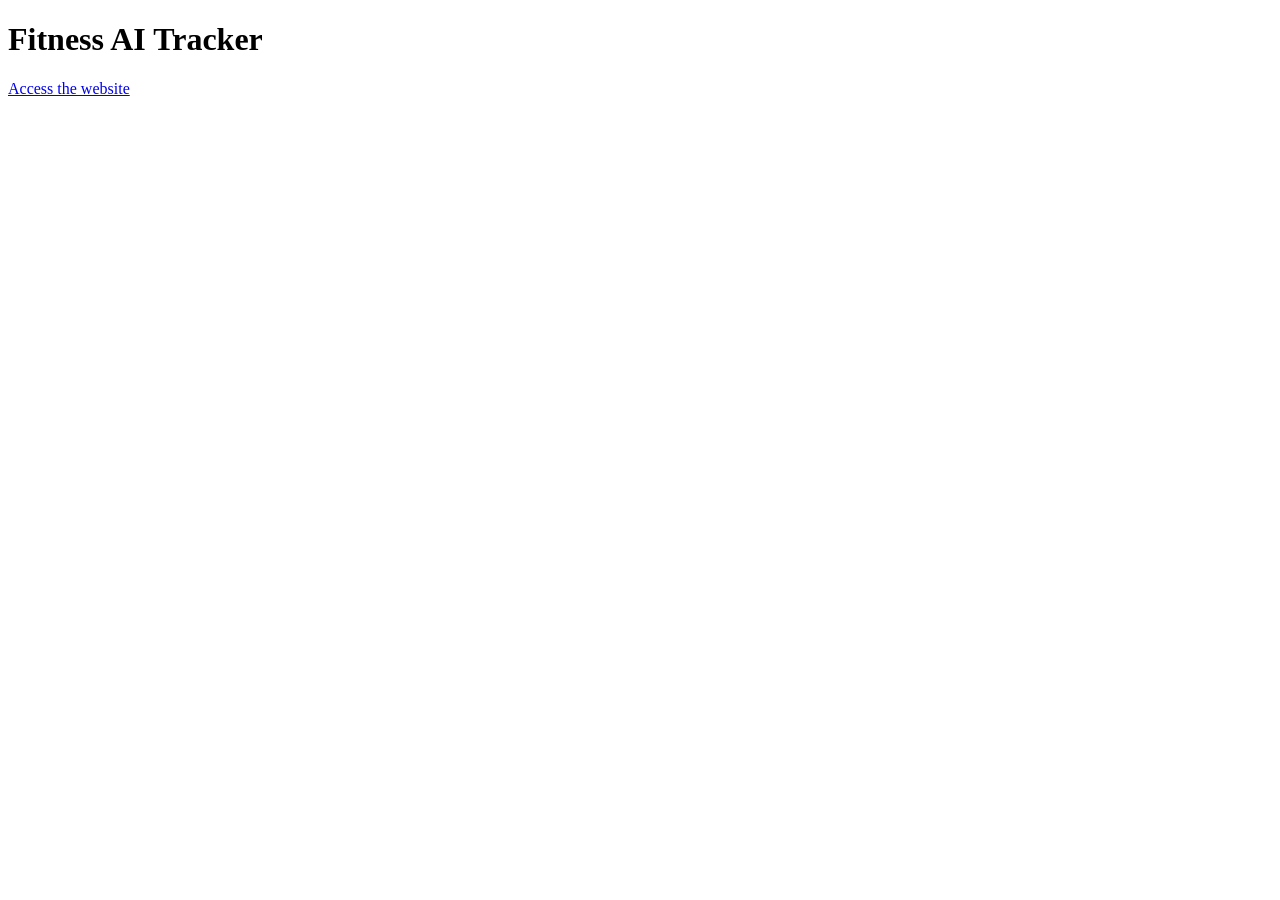
<file: index.html>
<!DOCTYPE html>
<html lang="en">
  <head>
    <meta charset="UTF-8" />
    <meta name="viewport" content="width=device-width, initial-scale=1.0" />
    <title>Fitness AI Tracker</title>
  </head>
  <body>
    <main>
      <h1>Fitness AI Tracker</h1>
      <p>
        <a href="microproject2/frontend/index.html">Access the website</a>
      </p>
    </main>
  </body>
</html>
</file>
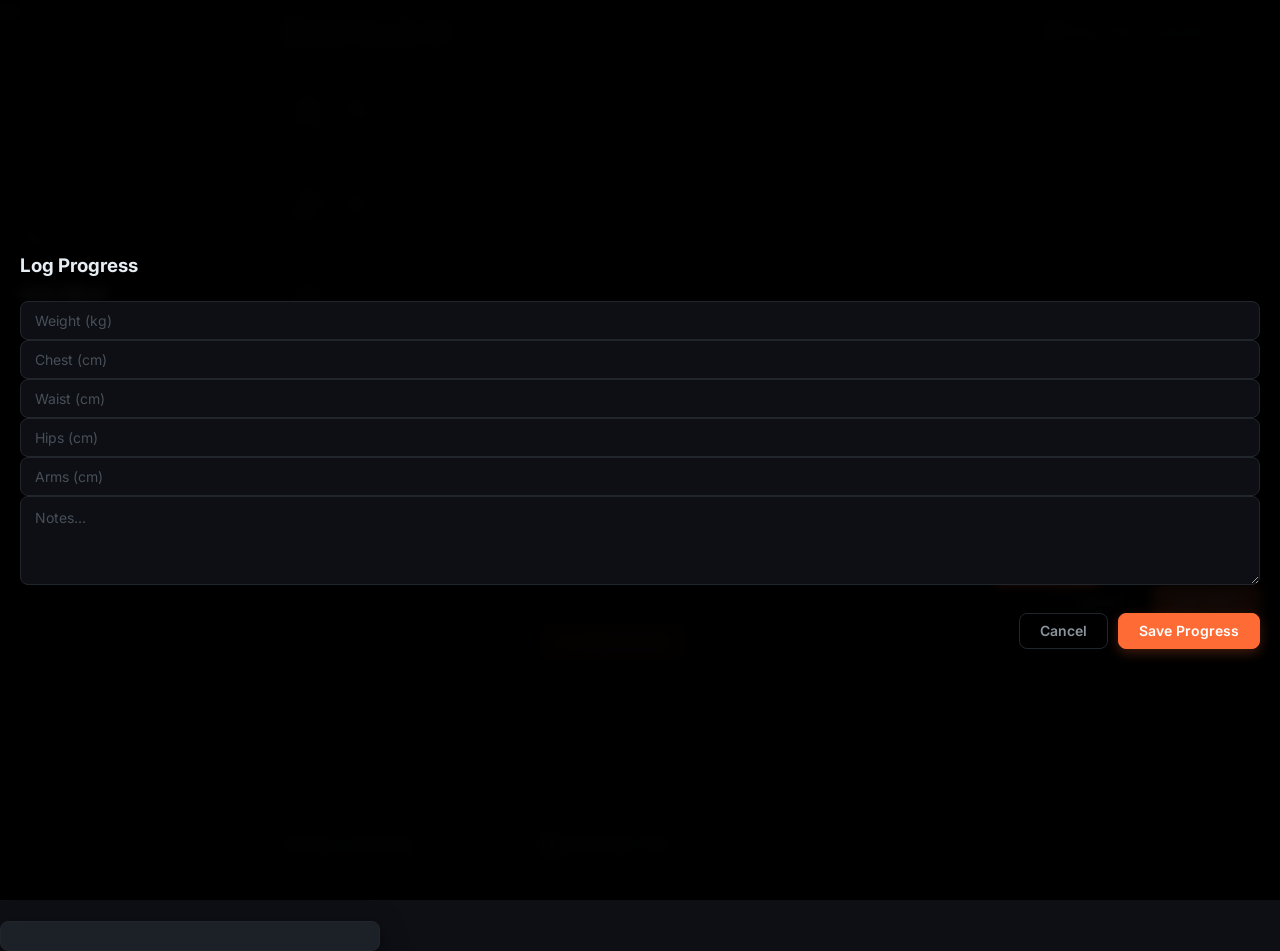
<file: microproject2/frontend/index.html>
<!DOCTYPE html>
<html lang="en">
<head>
  <meta charset="UTF-8" />
  <meta name="viewport" content="width=device-width, initial-scale=1.0"/>
  <title>Fitness AI Tracker</title>
  <link rel="stylesheet" href="css/style.css"/>
  <link rel="stylesheet" href="https://cdnjs.cloudflare.com/ajax/libs/font-awesome/6.5.0/css/all.min.css"/>
  <link href="https://fonts.googleapis.com/css2?family=Inter:wght@300;400;500;600;700;800&display=swap" rel="stylesheet"/>
</head>
<body>

  <!-- Animated Background -->
  <div class="bg-animation">
    <div class="particle" id="p1"></div>
    <div class="particle" id="p2"></div>
    <div class="particle" id="p3"></div>
    <div class="particle" id="p4"></div>
    <div class="particle" id="p5"></div>
  </div>

  <!-- Sidebar Navigation -->
  <nav class="sidebar" id="sidebar">
    <div class="sidebar-header">
      <div class="logo">
        <i class="fas fa-dumbbell logo-icon"></i>
        <span class="logo-text">Fitness <span class="accent">AI</span></span>
      </div>
      <button class="sidebar-toggle" id="sidebarToggle">
        <i class="fas fa-bars"></i>
      </button>
    </div>
    <ul class="nav-links">
      <li class="nav-item active" data-page="dashboard">
        <i class="fas fa-th-large"></i><span>Dashboard</span>
      </li>
      <li class="nav-item" data-page="calories">
        <i class="fas fa-fire"></i><span>Calories</span>
      </li>
      <li class="nav-item" data-page="gps">
        <i class="fas fa-map-marker-alt"></i><span>GPS Tracker</span>
      </li>
      <li class="nav-item" data-page="habits">
        <i class="fas fa-check-circle"></i><span>Daily Habits</span>
      </li>
      <li class="nav-item" data-page="growth">
        <i class="fas fa-chart-line"></i><span>Growth</span>
      </li>
      <li class="nav-item" data-page="diet">
        <i class="fas fa-apple-alt"></i><span>Diet Plans</span>
      </li>
      <li class="nav-item" data-page="band">
        <i class="fas fa-bluetooth"></i><span>Connect Band</span>
      </li>
      <li class="nav-item" data-page="ai">
        <i class="fas fa-robot"></i><span>AI Assistant</span>
      </li>
    </ul>
    <div class="sidebar-footer">
      <div class="user-profile">
        <div class="avatar">A</div>
        <div class="user-info">
          <span class="user-name">Alex Fitness</span>
          <span class="user-level">Pro Member</span>
        </div>
      </div>
    </div>
  </nav>

  <!-- Main Content -->
  <main class="main-content" id="mainContent">

    <!-- Top Bar -->
    <header class="topbar">
      <div class="topbar-left">
        <h1 class="page-title" id="pageTitle">Dashboard</h1>
        <span class="date-display" id="dateDisplay"></span>
      </div>
      <div class="topbar-right">
        <div class="band-status" id="bandStatus">
          <i class="fas fa-bluetooth"></i>
          <span>Band Disconnected</span>
          <div class="status-dot disconnected"></div>
        </div>
        <button class="notif-btn"><i class="fas fa-bell"></i><span class="badge">3</span></button>
      </div>
    </header>

    <!-- ===== DASHBOARD PAGE ===== -->
    <section class="page active" id="page-dashboard">
      <div class="stats-grid">
        <div class="stat-card pulse-card" data-color="orange">
          <div class="stat-icon"><i class="fas fa-fire"></i></div>
          <div class="stat-info">
            <span class="stat-value" id="calBurned">0</span>
            <span class="stat-label">Calories Burned</span>
          </div>
          <div class="stat-progress">
            <div class="progress-ring">
              <svg viewBox="0 0 36 36">
                <path class="ring-bg" d="M18 2.0845 a 15.9155 15.9155 0 0 1 0 31.831 a 15.9155 15.9155 0 0 1 0 -31.831"/>
                <path class="ring-fill orange" id="calRing" stroke-dasharray="0, 100" d="M18 2.0845 a 15.9155 15.9155 0 0 1 0 31.831 a 15.9155 15.9155 0 0 1 0 -31.831"/>
              </svg>
            </div>
          </div>
        </div>
        <div class="stat-card" data-color="blue">
          <div class="stat-icon"><i class="fas fa-shoe-prints"></i></div>
          <div class="stat-info">
            <span class="stat-value" id="stepCount">0</span>
            <span class="stat-label">Steps Today</span>
          </div>
          <div class="stat-progress">
            <div class="progress-ring">
              <svg viewBox="0 0 36 36">
                <path class="ring-bg" d="M18 2.0845 a 15.9155 15.9155 0 0 1 0 31.831 a 15.9155 15.9155 0 0 1 0 -31.831"/>
                <path class="ring-fill blue" id="stepRing" stroke-dasharray="0, 100" d="M18 2.0845 a 15.9155 15.9155 0 0 1 0 31.831 a 15.9155 15.9155 0 0 1 0 -31.831"/>
              </svg>
            </div>
          </div>
        </div>
        <div class="stat-card" data-color="green">
          <div class="stat-icon"><i class="fas fa-heartbeat"></i></div>
          <div class="stat-info">
            <span class="stat-value" id="heartRate">--</span>
            <span class="stat-label">Heart Rate (BPM)</span>
          </div>
          <div class="stat-progress">
            <div class="progress-ring">
              <svg viewBox="0 0 36 36">
                <path class="ring-bg" d="M18 2.0845 a 15.9155 15.9155 0 0 1 0 31.831 a 15.9155 15.9155 0 0 1 0 -31.831"/>
                <path class="ring-fill green" id="hrRing" stroke-dasharray="0, 100" d="M18 2.0845 a 15.9155 15.9155 0 0 1 0 31.831 a 15.9155 15.9155 0 0 1 0 -31.831"/>
              </svg>
            </div>
          </div>
        </div>
        <div class="stat-card" data-color="purple">
          <div class="stat-icon"><i class="fas fa-tint"></i></div>
          <div class="stat-info">
            <span class="stat-value" id="waterIntake">0</span>
            <span class="stat-label">Water (ml)</span>
          </div>
          <div class="stat-progress">
            <div class="progress-ring">
              <svg viewBox="0 0 36 36">
                <path class="ring-bg" d="M18 2.0845 a 15.9155 15.9155 0 0 1 0 31.831 a 15.9155 15.9155 0 0 1 0 -31.831"/>
                <path class="ring-fill purple" id="waterRing" stroke-dasharray="0, 100" d="M18 2.0845 a 15.9155 15.9155 0 0 1 0 31.831 a 15.9155 15.9155 0 0 1 0 -31.831"/>
              </svg>
            </div>
          </div>
        </div>
      </div>

      <div class="dashboard-grid">
        <div class="card activity-chart-card">
          <div class="card-header">
            <h3>Weekly Activity</h3>
            <div class="chart-legend">
              <span class="legend-dot orange"></span><span>Calories</span>
              <span class="legend-dot blue"></span><span>Steps</span>
            </div>
          </div>
          <canvas id="activityChart" width="600" height="200"></canvas>
        </div>
        <div class="card quick-log-card">
          <div class="card-header"><h3>Quick Log</h3></div>
          <div class="quick-log-form">
            <input type="text" class="input-field" id="quickActivity" placeholder="Activity (e.g. Running)"/>
            <input type="number" class="input-field" id="quickDuration" placeholder="Duration (min)"/>
            <input type="number" class="input-field" id="quickCalories" placeholder="Calories"/>
            <button class="btn btn-primary" onclick="quickLog()"><i class="fas fa-plus"></i> Log Activity</button>
          </div>
          <div class="recent-logs" id="recentLogs"></div>
        </div>
      </div>

      <div class="dashboard-grid">
        <div class="card today-habits-card">
          <div class="card-header"><h3>Today's Habits</h3></div>
          <div class="habits-mini" id="habitsMini"></div>
        </div>
        <div class="card ai-tip-card">
          <div class="card-header">
            <h3><i class="fas fa-robot"></i> AI Daily Tip</h3>
          </div>
          <div class="ai-tip-content" id="aiTipContent">
            <div class="ai-typing">
              <span></span><span></span><span></span>
            </div>
          </div>
        </div>
      </div>
    </section>

    <!-- ===== CALORIES PAGE ===== -->
    <section class="page" id="page-calories">
      <div class="page-header-row">
        <h2>Calorie Tracker</h2>
        <button class="btn btn-primary" onclick="openModal('addMealModal')"><i class="fas fa-plus"></i> Add Meal</button>
      </div>
      <div class="calories-overview">
        <div class="cal-circle-wrap">
          <div class="cal-circle">
            <svg viewBox="0 0 120 120">
              <circle cx="60" cy="60" r="50" class="cal-circle-bg"/>
              <circle cx="60" cy="60" r="50" class="cal-circle-fill" id="calCircleFill" stroke-dasharray="0 314"/>
            </svg>
            <div class="cal-circle-text">
              <span id="calConsumed">0</span>
              <small>/ 2000 kcal</small>
            </div>
          </div>
          <div class="macro-bars">
            <div class="macro-bar">
              <span>Protein</span>
              <div class="bar-track"><div class="bar-fill protein" id="proteinBar" style="width:0%"></div></div>
              <span id="proteinVal">0g</span>
            </div>
            <div class="macro-bar">
              <span>Carbs</span>
              <div class="bar-track"><div class="bar-fill carbs" id="carbsBar" style="width:0%"></div></div>
              <span id="carbsVal">0g</span>
            </div>
            <div class="macro-bar">
              <span>Fat</span>
              <div class="bar-track"><div class="bar-fill fat" id="fatBar" style="width:0%"></div></div>
              <span id="fatVal">0g</span>
            </div>
          </div>
        </div>
      </div>
      <div class="meal-list" id="mealList">
        <div class="empty-state"><i class="fas fa-utensils"></i><p>No meals logged yet. Add your first meal!</p></div>
      </div>
    </section>

    <!-- ===== GPS PAGE ===== -->
    <section class="page" id="page-gps">
      <div class="page-header-row">
        <h2>GPS Location Tracker</h2>
        <button class="btn btn-primary" id="startGpsBtn" onclick="startGPS()"><i class="fas fa-play"></i> Start Tracking</button>
      </div>
      <div class="gps-grid">
        <div class="card map-card">
          <div id="mapContainer" class="map-container">
            <div class="map-placeholder" id="mapPlaceholder">
              <i class="fas fa-map-marked-alt"></i>
              <p>Click "Start Tracking" to enable GPS</p>
            </div>
            <canvas id="mapCanvas" style="display:none;width:100%;height:100%;"></canvas>
          </div>
        </div>
        <div class="card gps-stats-card">
          <h3>Session Stats</h3>
          <div class="gps-stat-row"><i class="fas fa-route"></i><span>Distance</span><strong id="gpsDistance">0.00 km</strong></div>
          <div class="gps-stat-row"><i class="fas fa-clock"></i><span>Duration</span><strong id="gpsDuration">00:00</strong></div>
          <div class="gps-stat-row"><i class="fas fa-tachometer-alt"></i><span>Avg Speed</span><strong id="gpsSpeed">0.0 km/h</strong></div>
          <div class="gps-stat-row"><i class="fas fa-map-pin"></i><span>Latitude</span><strong id="gpsLat">--</strong></div>
          <div class="gps-stat-row"><i class="fas fa-map-pin"></i><span>Longitude</span><strong id="gpsLng">--</strong></div>
          <div class="gps-stat-row"><i class="fas fa-fire"></i><span>Cal Burned</span><strong id="gpsCal">0</strong></div>
          <div class="route-history">
            <h4>Route History</h4>
            <div id="routeHistory"></div>
          </div>
        </div>
      </div>
    </section>

    <!-- ===== HABITS PAGE ===== -->
    <section class="page" id="page-habits">
      <div class="page-header-row">
        <h2>Daily Habits</h2>
        <button class="btn btn-primary" onclick="openModal('addHabitModal')"><i class="fas fa-plus"></i> Add Habit</button>
      </div>
      <div class="habits-grid" id="habitsGrid"></div>
      <div class="streak-section">
        <h3>Habit Streaks</h3>
        <div class="streak-grid" id="streakGrid"></div>
      </div>
    </section>

    <!-- ===== GROWTH PAGE ===== -->
    <section class="page" id="page-growth">
      <div class="page-header-row">
        <h2>Daily Growth Tracker</h2>
        <button class="btn btn-primary" onclick="openModal('addGrowthModal')"><i class="fas fa-plus"></i> Log Progress</button>
      </div>
      <div class="growth-charts">
        <div class="card">
          <div class="card-header"><h3>Weight Progress</h3></div>
          <canvas id="weightChart" height="200"></canvas>
        </div>
        <div class="card">
          <div class="card-header"><h3>Body Measurements</h3></div>
          <canvas id="measureChart" height="200"></canvas>
        </div>
      </div>
      <div class="card growth-log-card">
        <div class="card-header"><h3>Progress Log</h3></div>
        <div class="growth-log-table" id="growthLogTable"></div>
      </div>
    </section>

    <!-- ===== DIET PLANS PAGE ===== -->
    <section class="page" id="page-diet">
      <div class="page-header-row">
        <h2>AI Diet Plans</h2>
        <div class="diet-filter">
          <button class="filter-btn active" onclick="filterDiet('all', this)">All</button>
          <button class="filter-btn" onclick="filterDiet('weight-loss', this)">Weight Loss</button>
          <button class="filter-btn" onclick="filterDiet('muscle-gain', this)">Muscle Gain</button>
          <button class="filter-btn" onclick="filterDiet('maintenance', this)">Maintenance</button>
        </div>
      </div>
      <div class="diet-grid" id="dietGrid"></div>
    </section>

    <!-- ===== BAND PAGE ===== -->
    <section class="page" id="page-band">
      <div class="page-header-row"><h2>Connect Fitness Band</h2></div>
      <div class="band-grid">
        <div class="card band-connect-card">
          <div class="band-visual" id="bandVisual">
            <div class="band-ring" id="bandRing">
              <i class="fas fa-watch"></i>
            </div>
            <p id="bandConnectText">Searching for devices...</p>
          </div>
          <button class="btn btn-primary btn-large" id="connectBandBtn" onclick="connectBand()">
            <i class="fas fa-bluetooth"></i> Connect Band
          </button>
          <div class="band-devices" id="bandDevices"></div>
        </div>
        <div class="card band-data-card">
          <h3>Live Band Data</h3>
          <div class="live-data" id="liveData">
            <div class="live-metric"><i class="fas fa-heartbeat red"></i><span>Heart Rate</span><strong id="liveHR">--</strong></div>
            <div class="live-metric"><i class="fas fa-shoe-prints blue"></i><span>Steps</span><strong id="liveSteps">--</strong></div>
            <div class="live-metric"><i class="fas fa-fire orange"></i><span>Calories</span><strong id="liveCal">--</strong></div>
            <div class="live-metric"><i class="fas fa-moon purple"></i><span>Sleep</span><strong id="liveSleep">--</strong></div>
            <div class="live-metric"><i class="fas fa-tint blue"></i><span>SpO2</span><strong id="liveSpo2">--</strong></div>
            <div class="live-metric"><i class="fas fa-thermometer-half orange"></i><span>Skin Temp</span><strong id="liveTemp">--</strong></div>
          </div>
          <div class="band-chart-wrap">
            <canvas id="bandChart" height="150"></canvas>
          </div>
        </div>
      </div>
    </section>

    <!-- ===== AI ASSISTANT PAGE ===== -->
    <section class="page" id="page-ai">
      <div class="page-header-row"><h2>AI Fitness Assistant</h2></div>
      <div class="ai-grid">
        <div class="card ai-chat-card">
          <div class="ai-chat-messages" id="aiMessages">
            <div class="ai-message bot">
              <div class="bot-avatar"><i class="fas fa-robot"></i></div>
              <div class="message-bubble">
                Hi! I'm your AI Fitness Assistant. Ask me anything about diet plans, workouts, nutrition, or your fitness goals!
              </div>
            </div>
          </div>
          <div class="ai-chat-input">
            <div class="ai-suggestions" id="aiSuggestions">
              <button onclick="askAI('Suggest a diet plan for weight loss')">Diet for weight loss</button>
              <button onclick="askAI('Best exercises for abs')">Best ab exercises</button>
              <button onclick="askAI('How much protein do I need daily?')">Daily protein needs</button>
              <button onclick="askAI('7-day meal plan for muscle gain')">Muscle gain meal plan</button>
            </div>
            <div class="chat-input-row">
              <input type="text" id="aiInput" class="input-field" placeholder="Ask your AI fitness coach..." onkeydown="if(event.key==='Enter') sendAI()"/>
              <button class="btn btn-primary" onclick="sendAI()"><i class="fas fa-paper-plane"></i></button>
            </div>
          </div>
        </div>
        <div class="card ai-search-card">
          <h3><i class="fas fa-search"></i> AI Search Engine</h3>
          <div class="ai-search-bar">
            <input type="text" id="aiSearchInput" class="input-field" placeholder="Search diet plans, exercises, nutrition..."/>
            <button class="btn btn-primary" onclick="aiSearch()"><i class="fas fa-search"></i></button>
          </div>
          <div class="search-results" id="searchResults"></div>
        </div>
      </div>
    </section>

  </main>

  <!-- ===== MODALS ===== -->
  <div class="modal-overlay" id="addMealModal">
    <div class="modal">
      <div class="modal-header"><h3>Add Meal</h3><button onclick="closeModal('addMealModal')"><i class="fas fa-times"></i></button></div>
      <div class="modal-body">
        <input type="text" class="input-field" id="mealName" placeholder="Meal name"/>
        <input type="number" class="input-field" id="mealCal" placeholder="Calories (kcal)"/>
        <input type="number" class="input-field" id="mealProtein" placeholder="Protein (g)"/>
        <input type="number" class="input-field" id="mealCarbs" placeholder="Carbs (g)"/>
        <input type="number" class="input-field" id="mealFat" placeholder="Fat (g)"/>
        <select class="input-field" id="mealType">
          <option value="breakfast">Breakfast</option>
          <option value="lunch">Lunch</option>
          <option value="dinner">Dinner</option>
          <option value="snack">Snack</option>
        </select>
      </div>
      <div class="modal-footer">
        <button class="btn btn-secondary" onclick="closeModal('addMealModal')">Cancel</button>
        <button class="btn btn-primary" onclick="addMeal()">Add Meal</button>
      </div>
    </div>
  </div>

  <div class="modal-overlay" id="addHabitModal">
    <div class="modal">
      <div class="modal-header"><h3>Add Habit</h3><button onclick="closeModal('addHabitModal')"><i class="fas fa-times"></i></button></div>
      <div class="modal-body">
        <input type="text" class="input-field" id="habitName" placeholder="Habit name (e.g. Morning Run)"/>
        <select class="input-field" id="habitIcon">
          <option value="fas fa-running">🏃 Running</option>
          <option value="fas fa-tint">💧 Hydration</option>
          <option value="fas fa-bed">😴 Sleep</option>
          <option value="fas fa-apple-alt">🍎 Healthy Eating</option>
          <option value="fas fa-dumbbell">💪 Workout</option>
          <option value="fas fa-book">📖 Reading</option>
          <option value="fas fa-medkit">💊 Medication</option>
        </select>
        <input type="number" class="input-field" id="habitGoal" placeholder="Daily goal (e.g. 30 for 30 min)"/>
        <input type="text" class="input-field" id="habitUnit" placeholder="Unit (e.g. min, glasses, pages)"/>
      </div>
      <div class="modal-footer">
        <button class="btn btn-secondary" onclick="closeModal('addHabitModal')">Cancel</button>
        <button class="btn btn-primary" onclick="addHabit()">Add Habit</button>
      </div>
    </div>
  </div>

  <div class="modal-overlay" id="addGrowthModal">
    <div class="modal">
      <div class="modal-header"><h3>Log Progress</h3><button onclick="closeModal('addGrowthModal')"><i class="fas fa-times"></i></button></div>
      <div class="modal-body">
        <input type="number" class="input-field" id="growthWeight" placeholder="Weight (kg)" step="0.1"/>
        <input type="number" class="input-field" id="growthChest" placeholder="Chest (cm)"/>
        <input type="number" class="input-field" id="growthWaist" placeholder="Waist (cm)"/>
        <input type="number" class="input-field" id="growthHips" placeholder="Hips (cm)"/>
        <input type="number" class="input-field" id="growthArms" placeholder="Arms (cm)"/>
        <textarea class="input-field" id="growthNotes" placeholder="Notes..." rows="3"></textarea>
      </div>
      <div class="modal-footer">
        <button class="btn btn-secondary" onclick="closeModal('addGrowthModal')">Cancel</button>
        <button class="btn btn-primary" onclick="addGrowthLog()">Save Progress</button>
      </div>
    </div>
  </div>

  <!-- Toast Notification -->
  <div class="toast" id="toast"></div>

  <script src="js/app.js"></script>
</body>
</html>
</file>
<file: microproject2/frontend/css/style.css>
/* ============================================================
   FITNESS AI TRACKER - Main Stylesheet
   ============================================================ */

/* Google Fonts */
@import url("https://fonts.googleapis.com/css2?family=Inter:wght@300;400;500;600;700;800&display=swap");

/* ============================================================
   CSS VARIABLES
   ============================================================ */
:root {
  /* Background Colors */
  --bg-primary:   #0d0f14;
  --bg-card:      #161b22;
  --bg-sidebar:   #0d1117;
  --bg-elevated:  #1c2128;
  --bg-input:     #0d0f14;

  /* Accent Colors */
  --accent-orange: #ff6b35;
  --accent-blue:   #4fc3f7;
  --accent-green:  #66bb6a;
  --accent-purple: #ab47bc;
  --accent-red:    #ef5350;
  --accent-yellow: #ffd54f;

  /* Text Colors */
  --text-primary:   #e6edf3;
  --text-secondary: #8b949e;
  --text-muted:     #484f58;

  /* Border & Shadow */
  --border-color:  #21262d;
  --border-hover:  #30363d;
  --shadow:        rgba(0, 0, 0, 0.4);
  --shadow-lg:     rgba(0, 0, 0, 0.6);
  --glow-orange:   rgba(255, 107, 53, 0.15);
  --glow-blue:     rgba(79, 195, 247, 0.15);
  --glow-green:    rgba(102, 187, 106, 0.15);
  --glow-purple:   rgba(171, 71, 188, 0.15);

  /* Dimensions */
  --sidebar-width:           260px;
  --sidebar-collapsed-width: 70px;
  --topbar-height:           64px;
  --border-radius:           12px;
  --border-radius-sm:        8px;
  --border-radius-lg:        16px;
  --border-radius-xl:        24px;

  /* Transitions */
  --transition:      all 0.3s ease;
  --transition-fast: all 0.15s ease;
  --transition-slow: all 0.5s ease;
}

/* ============================================================
   RESET & BASE STYLES
   ============================================================ */
*, *::before, *::after {
  box-sizing: border-box;
  margin: 0;
  padding: 0;
}

html {
  font-size: 16px;
  scroll-behavior: smooth;
}

body {
  font-family: "Inter", -apple-system, BlinkMacSystemFont, sans-serif;
  background-color: var(--bg-primary);
  color: var(--text-primary);
  line-height: 1.6;
  overflow-x: hidden;
  min-height: 100vh;
}

a {
  color: inherit;
  text-decoration: none;
}

ul, ol {
  list-style: none;
}

img {
  max-width: 100%;
  display: block;
}

button {
  cursor: pointer;
  border: none;
  background: none;
  font-family: inherit;
}

input, textarea, select {
  font-family: inherit;
}

/* ============================================================
   SCROLLBAR STYLES
   ============================================================ */
::-webkit-scrollbar {
  width: 6px;
  height: 6px;
}

::-webkit-scrollbar-track {
  background: var(--bg-primary);
}

::-webkit-scrollbar-thumb {
  background: var(--border-hover);
  border-radius: 3px;
}

::-webkit-scrollbar-thumb:hover {
  background: var(--text-muted);
}

/* ============================================================
   ANIMATED BACKGROUND PARTICLES
   ============================================================ */
.particles-bg {
  position: fixed;
  top: 0;
  left: 0;
  width: 100%;
  height: 100%;
  pointer-events: none;
  z-index: 0;
  overflow: hidden;
}

.particle {
  position: absolute;
  border-radius: 50%;
  opacity: 0.08;
  animation: particleFloat linear infinite;
}

.particle:nth-child(1)  { width: 4px;  height: 4px;  background: var(--accent-orange); left: 10%;  animation-duration: 18s; animation-delay: 0s;   }
.particle:nth-child(2)  { width: 6px;  height: 6px;  background: var(--accent-blue);   left: 20%;  animation-duration: 22s; animation-delay: 2s;   }
.particle:nth-child(3)  { width: 3px;  height: 3px;  background: var(--accent-green);  left: 35%;  animation-duration: 16s; animation-delay: 4s;   }
.particle:nth-child(4)  { width: 5px;  height: 5px;  background: var(--accent-purple); left: 50%;  animation-duration: 20s; animation-delay: 1s;   }
.particle:nth-child(5)  { width: 4px;  height: 4px;  background: var(--accent-orange); left: 65%;  animation-duration: 24s; animation-delay: 3s;   }
.particle:nth-child(6)  { width: 7px;  height: 7px;  background: var(--accent-blue);   left: 75%;  animation-duration: 19s; animation-delay: 5s;   }
.particle:nth-child(7)  { width: 3px;  height: 3px;  background: var(--accent-green);  left: 85%;  animation-duration: 21s; animation-delay: 0.5s; }
.particle:nth-child(8)  { width: 5px;  height: 5px;  background: var(--accent-purple); left: 90%;  animation-duration: 17s; animation-delay: 2.5s; }
.particle:nth-child(9)  { width: 4px;  height: 4px;  background: var(--accent-orange); left: 5%;   animation-duration: 23s; animation-delay: 1.5s; }
.particle:nth-child(10) { width: 6px;  height: 6px;  background: var(--accent-blue);   left: 45%;  animation-duration: 15s; animation-delay: 3.5s; }
.particle:nth-child(11) { width: 3px;  height: 3px;  background: var(--accent-green);  left: 55%;  animation-duration: 25s; animation-delay: 6s;   }
.particle:nth-child(12) { width: 5px;  height: 5px;  background: var(--accent-purple); left: 30%;  animation-duration: 18s; animation-delay: 4.5s; }

/* ============================================================
   APP LAYOUT
   ============================================================ */
.app-container {
  display: flex;
  min-height: 100vh;
  position: relative;
  z-index: 1;
}

/* ============================================================
   SIDEBAR
   ============================================================ */
.sidebar {
  width: var(--sidebar-width);
  min-height: 100vh;
  background: var(--bg-sidebar);
  border-right: 1px solid var(--border-color);
  display: flex;
  flex-direction: column;
  position: fixed;
  top: 0;
  left: 0;
  z-index: 100;
  transition: width 0.3s ease;
  overflow: hidden;
}

.sidebar.collapsed {
  width: var(--sidebar-collapsed-width);
}

.sidebar-logo {
  display: flex;
  align-items: center;
  gap: 12px;
  padding: 20px 18px;
  border-bottom: 1px solid var(--border-color);
  min-height: var(--topbar-height);
}

.sidebar-logo .logo-icon {
  width: 36px;
  height: 36px;
  background: linear-gradient(135deg, var(--accent-orange), #ff8c42);
  border-radius: 10px;
  display: flex;
  align-items: center;
  justify-content: center;
  font-size: 18px;
  flex-shrink: 0;
  box-shadow: 0 4px 12px rgba(255, 107, 53, 0.3);
}

.sidebar-logo .logo-text {
  font-size: 15px;
  font-weight: 700;
  color: var(--text-primary);
  white-space: nowrap;
  overflow: hidden;
  transition: opacity 0.3s ease;
}

.sidebar-logo .logo-sub {
  font-size: 10px;
  color: var(--accent-orange);
  font-weight: 500;
  letter-spacing: 0.5px;
  text-transform: uppercase;
}

.sidebar.collapsed .logo-text,
.sidebar.collapsed .logo-sub {
  opacity: 0;
  width: 0;
}

.sidebar-nav {
  flex: 1;
  padding: 12px 0;
  overflow-y: auto;
  overflow-x: hidden;
}

.nav-section-label {
  font-size: 10px;
  font-weight: 600;
  color: var(--text-muted);
  text-transform: uppercase;
  letter-spacing: 1px;
  padding: 12px 20px 6px;
  white-space: nowrap;
  overflow: hidden;
  transition: opacity 0.3s ease;
}

.sidebar.collapsed .nav-section-label {
  opacity: 0;
}

.nav-item {
  display: flex;
  align-items: center;
  gap: 12px;
  padding: 11px 18px;
  margin: 2px 8px;
  border-radius: var(--border-radius-sm);
  cursor: pointer;
  transition: var(--transition);
  color: var(--text-secondary);
  white-space: nowrap;
  position: relative;
  overflow: hidden;
}

.nav-item:hover {
  background: rgba(255, 255, 255, 0.05);
  color: var(--text-primary);
}

.nav-item.active {
  background: rgba(255, 107, 53, 0.12);
  color: var(--accent-orange);
}

.nav-item.active::before {
  content: "";
  position: absolute;
  left: 0;
  top: 50%;
  transform: translateY(-50%);
  width: 3px;
  height: 60%;
  background: var(--accent-orange);
  border-radius: 0 3px 3px 0;
}

.nav-item .nav-icon {
  font-size: 18px;
  width: 22px;
  text-align: center;
  flex-shrink: 0;
}

.nav-item .nav-label {
  font-size: 14px;
  font-weight: 500;
  transition: opacity 0.3s ease;
}

.sidebar.collapsed .nav-label {
  opacity: 0;
  width: 0;
}

.nav-item .nav-badge {
  margin-left: auto;
  background: var(--accent-orange);
  color: white;
  font-size: 10px;
  font-weight: 700;
  padding: 2px 6px;
  border-radius: 10px;
  transition: opacity 0.3s ease;
}

.sidebar.collapsed .nav-badge {
  opacity: 0;
}

.sidebar-footer {
  padding: 12px 8px;
  border-top: 1px solid var(--border-color);
}

.sidebar-toggle {
  display: flex;
  align-items: center;
  justify-content: center;
  width: 100%;
  padding: 10px;
  border-radius: var(--border-radius-sm);
  color: var(--text-secondary);
  transition: var(--transition);
  font-size: 18px;
}

.sidebar-toggle:hover {
  background: rgba(255, 255, 255, 0.05);
  color: var(--text-primary);
}

/* ============================================================
   MAIN CONTENT
   ============================================================ */
.main-content {
  flex: 1;
  margin-left: var(--sidebar-width);
  min-height: 100vh;
  display: flex;
  flex-direction: column;
  transition: margin-left 0.3s ease;
}

.main-content.sidebar-collapsed {
  margin-left: var(--sidebar-collapsed-width);
}

/* ============================================================
   TOPBAR
   ============================================================ */
.topbar {
  height: var(--topbar-height);
  background: var(--bg-card);
  border-bottom: 1px solid var(--border-color);
  display: flex;
  align-items: center;
  justify-content: space-between;
  padding: 0 24px;
  position: sticky;
  top: 0;
  z-index: 50;
  backdrop-filter: blur(10px);
}

.topbar-left {
  display: flex;
  align-items: center;
  gap: 16px;
}

.topbar-title {
  font-size: 18px;
  font-weight: 700;
  color: var(--text-primary);
}

.topbar-subtitle {
  font-size: 13px;
  color: var(--text-secondary);
}

.topbar-search {
  display: flex;
  align-items: center;
  gap: 8px;
  background: var(--bg-primary);
  border: 1px solid var(--border-color);
  border-radius: 20px;
  padding: 8px 16px;
  transition: var(--transition);
}

.topbar-search:focus-within {
  border-color: var(--accent-orange);
  box-shadow: 0 0 0 3px var(--glow-orange);
}

.topbar-search input {
  background: none;
  border: none;
  outline: none;
  color: var(--text-primary);
  font-size: 14px;
  width: 200px;
}

.topbar-search input::placeholder {
  color: var(--text-muted);
}

.topbar-search .search-icon {
  color: var(--text-muted);
  font-size: 14px;
}

.topbar-right {
  display: flex;
  align-items: center;
  gap: 12px;
}

.topbar-icon-btn {
  width: 38px;
  height: 38px;
  border-radius: 50%;
  display: flex;
  align-items: center;
  justify-content: center;
  color: var(--text-secondary);
  font-size: 16px;
  transition: var(--transition);
  position: relative;
}

.topbar-icon-btn:hover {
  background: rgba(255, 255, 255, 0.06);
  color: var(--text-primary);
}

.topbar-icon-btn .notif-dot {
  position: absolute;
  top: 6px;
  right: 6px;
  width: 8px;
  height: 8px;
  background: var(--accent-orange);
  border-radius: 50%;
  border: 2px solid var(--bg-card);
}

.user-avatar {
  width: 36px;
  height: 36px;
  border-radius: 50%;
  background: linear-gradient(135deg, var(--accent-orange), var(--accent-purple));
  display: flex;
  align-items: center;
  justify-content: center;
  font-size: 14px;
  font-weight: 700;
  color: white;
  cursor: pointer;
  transition: var(--transition);
  border: 2px solid transparent;
}

.user-avatar:hover {
  border-color: var(--accent-orange);
  box-shadow: 0 0 0 3px var(--glow-orange);
}

/* ============================================================
   PAGE SYSTEM
   ============================================================ */
.page-content {
  flex: 1;
  padding: 24px;
}

.page {
  display: none;
  animation: fadeIn 0.4s ease;
}

.page.active {
  display: block;
}

.page-header {
  margin-bottom: 24px;
}

.page-header h1 {
  font-size: 24px;
  font-weight: 700;
  color: var(--text-primary);
  margin-bottom: 4px;
}

.page-header p {
  font-size: 14px;
  color: var(--text-secondary);
}

.gradient-text {
  background: linear-gradient(135deg, var(--accent-orange), var(--accent-blue));
  -webkit-background-clip: text;
  -webkit-text-fill-color: transparent;
  background-clip: text;
}

/* ============================================================
   SECTION HEADERS
   ============================================================ */
.section-header {
  display: flex;
  align-items: center;
  justify-content: space-between;
  margin-bottom: 16px;
}

.section-title {
  font-size: 16px;
  font-weight: 600;
  color: var(--text-primary);
  display: flex;
  align-items: center;
  gap: 8px;
}

.section-title::before {
  content: "";
  display: inline-block;
  width: 3px;
  height: 16px;
  background: linear-gradient(to bottom, var(--accent-orange), var(--accent-blue));
  border-radius: 2px;
}

.section-action {
  font-size: 13px;
  color: var(--accent-orange);
  cursor: pointer;
  transition: var(--transition-fast);
}

.section-action:hover {
  color: #ff8c42;
}

/* ============================================================
   CARDS
   ============================================================ */
.card {
  background: var(--bg-card);
  border: 1px solid var(--border-color);
  border-radius: var(--border-radius);
  padding: 20px;
  transition: var(--transition);
}

.card:hover {
  border-color: var(--border-hover);
  box-shadow: 0 8px 24px var(--shadow);
}

.card-header {
  display: flex;
  align-items: center;
  justify-content: space-between;
  margin-bottom: 16px;
}

.card-title {
  font-size: 14px;
  font-weight: 600;
  color: var(--text-secondary);
  text-transform: uppercase;
  letter-spacing: 0.5px;
}

.card-value {
  font-size: 28px;
  font-weight: 800;
  color: var(--text-primary);
  line-height: 1.2;
}

.card-change {
  font-size: 12px;
  font-weight: 500;
  display: flex;
  align-items: center;
  gap: 4px;
  margin-top: 4px;
}

.card-change.positive { color: var(--accent-green); }
.card-change.negative { color: var(--accent-red); }

/* ============================================================
   STAT CARDS
   ============================================================ */
.stat-card {
  background: var(--bg-card);
  border: 1px solid var(--border-color);
  border-radius: var(--border-radius);
  padding: 20px;
  display: flex;
  align-items: center;
  gap: 16px;
  transition: var(--transition);
  cursor: default;
}

.stat-card:hover {
  transform: translateY(-2px);
  box-shadow: 0 8px 24px var(--shadow);
  border-color: var(--border-hover);
}

.stat-card.orange:hover { box-shadow: 0 8px 24px var(--glow-orange); border-color: rgba(255,107,53,0.3); }
.stat-card.blue:hover   { box-shadow: 0 8px 24px var(--glow-blue);   border-color: rgba(79,195,247,0.3); }
.stat-card.green:hover  { box-shadow: 0 8px 24px var(--glow-green);  border-color: rgba(102,187,106,0.3); }
.stat-card.purple:hover { box-shadow: 0 8px 24px var(--glow-purple); border-color: rgba(171,71,188,0.3); }

.stat-icon {
  width: 52px;
  height: 52px;
  border-radius: var(--border-radius-sm);
  display: flex;
  align-items: center;
  justify-content: center;
  font-size: 22px;
  flex-shrink: 0;
}

.stat-icon.orange { background: rgba(255,107,53,0.15); color: var(--accent-orange); }
.stat-icon.blue   { background: rgba(79,195,247,0.15); color: var(--accent-blue); }
.stat-icon.green  { background: rgba(102,187,106,0.15); color: var(--accent-green); }
.stat-icon.purple { background: rgba(171,71,188,0.15); color: var(--accent-purple); }

.stat-info {
  flex: 1;
  min-width: 0;
}

.stat-label {
  font-size: 12px;
  color: var(--text-secondary);
  font-weight: 500;
  text-transform: uppercase;
  letter-spacing: 0.5px;
  margin-bottom: 4px;
}

.stat-value {
  font-size: 22px;
  font-weight: 700;
  color: var(--text-primary);
  line-height: 1.2;
}

.stat-sub {
  font-size: 12px;
  color: var(--text-muted);
  margin-top: 2px;
}

/* ============================================================
   DASHBOARD GRID
   ============================================================ */
.dashboard-grid {
  display: grid;
  grid-template-columns: repeat(auto-fill, minmax(220px, 1fr));
  gap: 16px;
  margin-bottom: 24px;
}

.dashboard-grid-2 {
  display: grid;
  grid-template-columns: repeat(2, 1fr);
  gap: 16px;
  margin-bottom: 24px;
}

.dashboard-grid-3 {
  display: grid;
  grid-template-columns: repeat(3, 1fr);
  gap: 16px;
  margin-bottom: 24px;
}

.dashboard-main {
  display: grid;
  grid-template-columns: 1fr 340px;
  gap: 20px;
  margin-bottom: 24px;
}

/* ============================================================
   PROGRESS RINGS (SVG)
   ============================================================ */
.progress-ring-container {
  display: flex;
  align-items: center;
  justify-content: center;
  position: relative;
}

.progress-ring {
  transform: rotate(-90deg);
  overflow: visible;
}

.progress-ring__track {
  fill: none;
  stroke: var(--border-color);
  stroke-width: 8;
}

.progress-ring__fill {
  fill: none;
  stroke-width: 8;
  stroke-linecap: round;
  transition: stroke-dashoffset 1s ease;
}

.progress-ring__fill.orange { stroke: var(--accent-orange); filter: drop-shadow(0 0 6px rgba(255,107,53,0.5)); }
.progress-ring__fill.blue   { stroke: var(--accent-blue);   filter: drop-shadow(0 0 6px rgba(79,195,247,0.5)); }
.progress-ring__fill.green  { stroke: var(--accent-green);  filter: drop-shadow(0 0 6px rgba(102,187,106,0.5)); }
.progress-ring__fill.purple { stroke: var(--accent-purple); filter: drop-shadow(0 0 6px rgba(171,71,188,0.5)); }

.progress-ring-label {
  position: absolute;
  text-align: center;
  pointer-events: none;
}

.progress-ring-label .ring-value {
  font-size: 22px;
  font-weight: 800;
  color: var(--text-primary);
  line-height: 1;
}

.progress-ring-label .ring-unit {
  font-size: 11px;
  color: var(--text-secondary);
  margin-top: 2px;
}

/* Small ring variant */
.progress-ring__track.sm { stroke-width: 5; }
.progress-ring__fill.sm  { stroke-width: 5; }

/* ============================================================
   CALORIE TRACKER
   ============================================================ */
.calorie-section {
  display: flex;
  flex-direction: column;
  align-items: center;
  padding: 24px;
}

.calorie-circle-wrap {
  position: relative;
  margin-bottom: 24px;
}

.calorie-circle-wrap .progress-ring {
  width: 180px;
  height: 180px;
}

.calorie-center-text {
  position: absolute;
  top: 50%;
  left: 50%;
  transform: translate(-50%, -50%);
  text-align: center;
}

.calorie-center-text .cal-consumed {
  font-size: 32px;
  font-weight: 800;
  color: var(--text-primary);
  line-height: 1;
}

.calorie-center-text .cal-label {
  font-size: 11px;
  color: var(--text-secondary);
  text-transform: uppercase;
  letter-spacing: 0.5px;
  margin-top: 4px;
}

.calorie-center-text .cal-remaining {
  font-size: 13px;
  color: var(--accent-orange);
  font-weight: 600;
  margin-top: 6px;
}

.calorie-stats-row {
  display: flex;
  gap: 24px;
  margin-bottom: 20px;
}

.calorie-stat {
  text-align: center;
}

.calorie-stat .cs-value {
  font-size: 18px;
  font-weight: 700;
  color: var(--text-primary);
}

.calorie-stat .cs-label {
  font-size: 11px;
  color: var(--text-secondary);
  margin-top: 2px;
}

/* ============================================================
   MACRO BARS
   ============================================================ */
.macro-bars {
  width: 100%;
}

.macro-bar-item {
  margin-bottom: 12px;
}

.macro-bar-header {
  display: flex;
  justify-content: space-between;
  align-items: center;
  margin-bottom: 6px;
}

.macro-bar-name {
  font-size: 13px;
  font-weight: 500;
  color: var(--text-secondary);
}

.macro-bar-value {
  font-size: 12px;
  color: var(--text-muted);
}

.macro-bar-track {
  height: 6px;
  background: var(--border-color);
  border-radius: 3px;
  overflow: hidden;
}

.macro-bar-fill {
  height: 100%;
  border-radius: 3px;
  transition: width 1s ease;
  animation: progressFill 1.2s ease forwards;
}

.macro-bar-fill.protein { background: linear-gradient(90deg, var(--accent-blue), #81d4fa); }
.macro-bar-fill.carbs   { background: linear-gradient(90deg, var(--accent-orange), #ffb74d); }
.macro-bar-fill.fat     { background: linear-gradient(90deg, var(--accent-purple), #ce93d8); }

/* ============================================================
   GPS TRACKER / MAP
   ============================================================ */
.map-container {
  width: 100%;
  height: 400px;
  border-radius: var(--border-radius);
  overflow: hidden;
  position: relative;
  border: 1px solid var(--border-color);
}

.map-placeholder {
  width: 100%;
  height: 100%;
  background: linear-gradient(135deg, #0d1117 0%, #161b22 50%, #0d1117 100%);
  display: flex;
  align-items: center;
  justify-content: center;
  position: relative;
}

.map-grid {
  position: absolute;
  inset: 0;
  background-image:
    linear-gradient(rgba(79,195,247,0.05) 1px, transparent 1px),
    linear-gradient(90deg, rgba(79,195,247,0.05) 1px, transparent 1px);
  background-size: 40px 40px;
}

.map-route {
  position: absolute;
  inset: 0;
  display: flex;
  align-items: center;
  justify-content: center;
}

.map-route svg {
  width: 80%;
  height: 80%;
  opacity: 0.6;
}

.map-overlay {
  position: absolute;
  bottom: 16px;
  left: 16px;
  right: 16px;
  display: flex;
  gap: 12px;
}

.map-stat-pill {
  background: rgba(13, 15, 20, 0.85);
  backdrop-filter: blur(8px);
  border: 1px solid var(--border-color);
  border-radius: 20px;
  padding: 8px 14px;
  display: flex;
  align-items: center;
  gap: 8px;
}

.map-stat-pill .pill-icon { font-size: 14px; }
.map-stat-pill .pill-value { font-size: 14px; font-weight: 700; color: var(--text-primary); }
.map-stat-pill .pill-label { font-size: 11px; color: var(--text-secondary); }

.gps-controls {
  display: flex;
  gap: 10px;
  margin-bottom: 16px;
}

.gps-stats-grid {
  display: grid;
  grid-template-columns: repeat(4, 1fr);
  gap: 12px;
  margin-top: 16px;
}

.gps-stat-card {
  background: var(--bg-elevated);
  border: 1px solid var(--border-color);
  border-radius: var(--border-radius-sm);
  padding: 14px;
  text-align: center;
}

.gps-stat-card .gps-val {
  font-size: 20px;
  font-weight: 700;
  color: var(--accent-blue);
}

.gps-stat-card .gps-lbl {
  font-size: 11px;
  color: var(--text-secondary);
  margin-top: 4px;
}

/* ============================================================
   HABITS GRID
   ============================================================ */
.habits-grid {
  display: grid;
  grid-template-columns: repeat(auto-fill, minmax(280px, 1fr));
  gap: 14px;
}

.habit-item {
  background: var(--bg-card);
  border: 1px solid var(--border-color);
  border-radius: var(--border-radius);
  padding: 16px;
  display: flex;
  align-items: center;
  gap: 14px;
  transition: var(--transition);
  cursor: pointer;
}

.habit-item:hover {
  border-color: var(--border-hover);
  transform: translateY(-1px);
}

.habit-item.completed {
  border-color: rgba(102,187,106,0.3);
  background: rgba(102,187,106,0.05);
}

.habit-checkbox {
  width: 24px;
  height: 24px;
  border-radius: 6px;
  border: 2px solid var(--border-hover);
  display: flex;
  align-items: center;
  justify-content: center;
  flex-shrink: 0;
  transition: var(--transition);
  font-size: 12px;
}

.habit-item.completed .habit-checkbox {
  background: var(--accent-green);
  border-color: var(--accent-green);
  color: white;
}

.habit-info {
  flex: 1;
  min-width: 0;
}

.habit-name {
  font-size: 14px;
  font-weight: 600;
  color: var(--text-primary);
  margin-bottom: 4px;
}

.habit-meta {
  font-size: 12px;
  color: var(--text-secondary);
}

.streak-count {
  display: flex;
  align-items: center;
  gap: 4px;
  font-size: 13px;
  font-weight: 700;
  color: var(--accent-orange);
  flex-shrink: 0;
}

.streak-count .fire-icon {
  font-size: 16px;
  animation: pulse 2s ease infinite;
}

/* Streak Calendar */
.streak-calendar {
  display: flex;
  gap: 4px;
  flex-wrap: wrap;
  margin-top: 8px;
}

.streak-dot {
  width: 10px;
  height: 10px;
  border-radius: 2px;
  background: var(--border-color);
  transition: var(--transition-fast);
}

.streak-dot.done     { background: var(--accent-green); }
.streak-dot.missed   { background: var(--accent-red); opacity: 0.5; }
.streak-dot.today    { background: var(--accent-orange); box-shadow: 0 0 6px rgba(255,107,53,0.5); }
.streak-dot.future   { background: var(--bg-elevated); }

/* ============================================================
   GROWTH CHARTS
   ============================================================ */
.chart-section {
  margin-bottom: 24px;
}

.chart-container {
  background: var(--bg-card);
  border: 1px solid var(--border-color);
  border-radius: var(--border-radius);
  padding: 20px;
  position: relative;
}

.chart-canvas-wrap {
  width: 100%;
  height: 240px;
  position: relative;
  display: flex;
  align-items: center;
  justify-content: center;
}

.chart-canvas-wrap canvas {
  max-width: 100%;
}

.chart-legend {
  display: flex;
  gap: 16px;
  flex-wrap: wrap;
  margin-top: 12px;
}

.legend-item {
  display: flex;
  align-items: center;
  gap: 6px;
  font-size: 12px;
  color: var(--text-secondary);
}

.legend-dot {
  width: 8px;
  height: 8px;
  border-radius: 50%;
  flex-shrink: 0;
}

.chart-tabs {
  display: flex;
  gap: 4px;
  margin-bottom: 16px;
}

.chart-tab {
  padding: 6px 14px;
  border-radius: 20px;
  font-size: 12px;
  font-weight: 500;
  color: var(--text-secondary);
  cursor: pointer;
  transition: var(--transition-fast);
  border: 1px solid transparent;
}

.chart-tab:hover {
  color: var(--text-primary);
  background: rgba(255,255,255,0.05);
}

.chart-tab.active {
  background: rgba(255,107,53,0.15);
  color: var(--accent-orange);
  border-color: rgba(255,107,53,0.3);
}

/* ============================================================
   DIET PLAN CARDS
   ============================================================ */
.filter-buttons {
  display: flex;
  gap: 8px;
  flex-wrap: wrap;
  margin-bottom: 20px;
}

.filter-btn {
  padding: 7px 16px;
  border-radius: 20px;
  font-size: 13px;
  font-weight: 500;
  color: var(--text-secondary);
  border: 1px solid var(--border-color);
  background: transparent;
  cursor: pointer;
  transition: var(--transition-fast);
}

.filter-btn:hover {
  border-color: var(--border-hover);
  color: var(--text-primary);
}

.filter-btn.active {
  background: var(--accent-orange);
  border-color: var(--accent-orange);
  color: white;
}

.diet-grid {
  display: grid;
  grid-template-columns: repeat(auto-fill, minmax(240px, 1fr));
  gap: 16px;
}

.diet-card {
  background: var(--bg-card);
  border: 1px solid var(--border-color);
  border-radius: var(--border-radius);
  overflow: hidden;
  transition: var(--transition);
  cursor: pointer;
}

.diet-card:hover {
  transform: translateY(-3px);
  box-shadow: 0 12px 32px var(--shadow);
  border-color: var(--border-hover);
}

.diet-card-image {
  width: 100%;
  height: 140px;
  background: linear-gradient(135deg, var(--bg-elevated), var(--bg-primary));
  display: flex;
  align-items: center;
  justify-content: center;
  font-size: 48px;
  position: relative;
  overflow: hidden;
}

.diet-card-image::after {
  content: "";
  position: absolute;
  inset: 0;
  background: linear-gradient(to bottom, transparent 50%, rgba(0,0,0,0.4));
}

.diet-card-body {
  padding: 14px;
}

.diet-card-name {
  font-size: 15px;
  font-weight: 600;
  color: var(--text-primary);
  margin-bottom: 4px;
}

.diet-card-desc {
  font-size: 12px;
  color: var(--text-secondary);
  margin-bottom: 12px;
  line-height: 1.5;
}

.diet-card-macros {
  display: flex;
  gap: 8px;
  flex-wrap: wrap;
}

.macro-pill {
  padding: 3px 8px;
  border-radius: 10px;
  font-size: 11px;
  font-weight: 600;
}

.macro-pill.cal    { background: rgba(255,107,53,0.15); color: var(--accent-orange); }
.macro-pill.prot   { background: rgba(79,195,247,0.15); color: var(--accent-blue); }
.macro-pill.carb   { background: rgba(255,213,79,0.15); color: var(--accent-yellow); }
.macro-pill.fat    { background: rgba(171,71,188,0.15); color: var(--accent-purple); }

.diet-card-footer {
  padding: 10px 14px;
  border-top: 1px solid var(--border-color);
  display: flex;
  align-items: center;
  justify-content: space-between;
}

.diet-tag {
  font-size: 11px;
  padding: 3px 8px;
  border-radius: 10px;
  background: var(--bg-elevated);
  color: var(--text-secondary);
  border: 1px solid var(--border-color);
}

/* ============================================================
   BAND CONNECTION PAGE
   ============================================================ */
.band-page {
  display: flex;
  flex-direction: column;
  align-items: center;
}

.band-connection-hero {
  display: flex;
  flex-direction: column;
  align-items: center;
  padding: 40px 20px;
  text-align: center;
}

.band-ring-wrap {
  position: relative;
  width: 200px;
  height: 200px;
  margin-bottom: 32px;
}

.band-ring {
  width: 200px;
  height: 200px;
  border-radius: 50%;
  border: 3px solid var(--border-color);
  position: absolute;
  top: 0;
  left: 0;
}

.band-ring.ring-1 {
  border-color: rgba(255,107,53,0.3);
  animation: bandRingPulse 2s ease infinite;
}

.band-ring.ring-2 {
  width: 160px;
  height: 160px;
  top: 20px;
  left: 20px;
  border-color: rgba(255,107,53,0.5);
  animation: bandRingPulse 2s ease infinite 0.4s;
}

.band-ring.ring-3 {
  width: 120px;
  height: 120px;
  top: 40px;
  left: 40px;
  border-color: rgba(255,107,53,0.7);
  animation: bandRingPulse 2s ease infinite 0.8s;
}

.band-icon-center {
  position: absolute;
  top: 50%;
  left: 50%;
  transform: translate(-50%, -50%);
  width: 80px;
  height: 80px;
  background: linear-gradient(135deg, var(--accent-orange), #ff8c42);
  border-radius: 50%;
  display: flex;
  align-items: center;
  justify-content: center;
  font-size: 32px;
  box-shadow: 0 0 30px rgba(255,107,53,0.4);
  animation: float 3s ease infinite;
}

.band-status-text {
  font-size: 18px;
  font-weight: 600;
  color: var(--text-primary);
  margin-bottom: 8px;
}

.band-status-sub {
  font-size: 14px;
  color: var(--text-secondary);
  margin-bottom: 24px;
}

.connection-status {
  display: flex;
  align-items: center;
  gap: 8px;
  padding: 8px 16px;
  border-radius: 20px;
  font-size: 13px;
  font-weight: 600;
  margin-bottom: 24px;
}

.connection-status.connected {
  background: rgba(102,187,106,0.15);
  color: var(--accent-green);
  border: 1px solid rgba(102,187,106,0.3);
}

.connection-status.disconnected {
  background: rgba(239,83,80,0.15);
  color: var(--accent-red);
  border: 1px solid rgba(239,83,80,0.3);
}

.connection-status.searching {
  background: rgba(255,107,53,0.15);
  color: var(--accent-orange);
  border: 1px solid rgba(255,107,53,0.3);
}

.connection-status .status-dot {
  width: 8px;
  height: 8px;
  border-radius: 50%;
  background: currentColor;
}

.connection-status.connected .status-dot {
  animation: pulse 2s ease infinite;
}

/* Live Metrics */
.live-metrics {
  display: grid;
  grid-template-columns: repeat(auto-fill, minmax(160px, 1fr));
  gap: 14px;
  width: 100%;
  margin-top: 24px;
}

.metric-card {
  background: var(--bg-card);
  border: 1px solid var(--border-color);
  border-radius: var(--border-radius);
  padding: 18px;
  text-align: center;
  transition: var(--transition);
  position: relative;
  overflow: hidden;
}

.metric-card::before {
  content: "";
  position: absolute;
  top: 0;
  left: 0;
  right: 0;
  height: 2px;
}

.metric-card.heart::before  { background: var(--accent-red); }
.metric-card.steps::before  { background: var(--accent-orange); }
.metric-card.sleep::before  { background: var(--accent-purple); }
.metric-card.spo2::before   { background: var(--accent-blue); }
.metric-card.stress::before { background: var(--accent-yellow); }
.metric-card.temp::before   { background: var(--accent-green); }

.metric-card:hover {
  transform: translateY(-2px);
  box-shadow: 0 8px 20px var(--shadow);
}

.metric-icon {
  font-size: 24px;
  margin-bottom: 8px;
}

.metric-value {
  font-size: 26px;
  font-weight: 800;
  color: var(--text-primary);
  line-height: 1;
}

.metric-unit {
  font-size: 12px;
  color: var(--text-secondary);
  margin-top: 2px;
}

.metric-label {
  font-size: 11px;
  color: var(--text-muted);
  text-transform: uppercase;
  letter-spacing: 0.5px;
  margin-top: 6px;
}

.metric-live-dot {
  display: inline-block;
  width: 6px;
  height: 6px;
  border-radius: 50%;
  background: var(--accent-green);
  margin-right: 4px;
  animation: pulse 1.5s ease infinite;
}

/* ============================================================
   AI CHAT INTERFACE
   ============================================================ */
.chat-container {
  display: flex;
  flex-direction: column;
  height: calc(100vh - var(--topbar-height) - 48px);
  max-height: 700px;
  background: var(--bg-card);
  border: 1px solid var(--border-color);
  border-radius: var(--border-radius);
  overflow: hidden;
}

.chat-header {
  padding: 16px 20px;
  border-bottom: 1px solid var(--border-color);
  display: flex;
  align-items: center;
  gap: 12px;
  background: var(--bg-elevated);
}

.chat-ai-avatar {
  width: 40px;
  height: 40px;
  border-radius: 50%;
  background: linear-gradient(135deg, var(--accent-orange), var(--accent-purple));
  display: flex;
  align-items: center;
  justify-content: center;
  font-size: 18px;
  flex-shrink: 0;
  box-shadow: 0 0 12px rgba(255,107,53,0.3);
}

.chat-ai-info .ai-name {
  font-size: 15px;
  font-weight: 600;
  color: var(--text-primary);
}

.chat-ai-info .ai-status {
  font-size: 12px;
  color: var(--accent-green);
  display: flex;
  align-items: center;
  gap: 4px;
}

.chat-messages {
  flex: 1;
  overflow-y: auto;
  padding: 20px;
  display: flex;
  flex-direction: column;
  gap: 16px;
}

.chat-bubble {
  max-width: 75%;
  animation: slideIn 0.3s ease;
}

.chat-bubble.bot {
  align-self: flex-start;
}

.chat-bubble.user {
  align-self: flex-end;
}

.bubble-content {
  padding: 12px 16px;
  border-radius: 16px;
  font-size: 14px;
  line-height: 1.6;
}

.chat-bubble.bot .bubble-content {
  background: var(--bg-elevated);
  border: 1px solid var(--border-color);
  border-bottom-left-radius: 4px;
  color: var(--text-primary);
}

.chat-bubble.user .bubble-content {
  background: linear-gradient(135deg, var(--accent-orange), #ff8c42);
  border-bottom-right-radius: 4px;
  color: white;
}

.bubble-time {
  font-size: 11px;
  color: var(--text-muted);
  margin-top: 4px;
  padding: 0 4px;
}

.chat-bubble.user .bubble-time {
  text-align: right;
}

.bubble-avatar {
  width: 28px;
  height: 28px;
  border-radius: 50%;
  background: linear-gradient(135deg, var(--accent-orange), var(--accent-purple));
  display: flex;
  align-items: center;
  justify-content: center;
  font-size: 12px;
  flex-shrink: 0;
  margin-bottom: 4px;
}

/* Typing indicator */
.typing-indicator {
  display: flex;
  align-items: center;
  gap: 4px;
  padding: 12px 16px;
  background: var(--bg-elevated);
  border: 1px solid var(--border-color);
  border-radius: 16px;
  border-bottom-left-radius: 4px;
  width: fit-content;
}

.typing-dot {
  width: 7px;
  height: 7px;
  border-radius: 50%;
  background: var(--text-muted);
  animation: typingDot 1.4s ease infinite;
}

.typing-dot:nth-child(2) { animation-delay: 0.2s; }
.typing-dot:nth-child(3) { animation-delay: 0.4s; }

/* Chat suggestions */
.chat-suggestions {
  display: flex;
  gap: 8px;
  flex-wrap: wrap;
  padding: 0 20px 12px;
}

.suggestion-chip {
  padding: 6px 12px;
  border-radius: 16px;
  font-size: 12px;
  font-weight: 500;
  color: var(--accent-orange);
  border: 1px solid rgba(255,107,53,0.3);
  background: rgba(255,107,53,0.08);
  cursor: pointer;
  transition: var(--transition-fast);
  white-space: nowrap;
}

.suggestion-chip:hover {
  background: rgba(255,107,53,0.15);
  border-color: var(--accent-orange);
}

/* Chat input */
.chat-input-area {
  padding: 16px 20px;
  border-top: 1px solid var(--border-color);
  background: var(--bg-elevated);
  display: flex;
  gap: 10px;
  align-items: flex-end;
}

.chat-input-wrap {
  flex: 1;
  background: var(--bg-primary);
  border: 1px solid var(--border-color);
  border-radius: 20px;
  padding: 10px 16px;
  display: flex;
  align-items: center;
  gap: 8px;
  transition: var(--transition);
}

.chat-input-wrap:focus-within {
  border-color: var(--accent-orange);
  box-shadow: 0 0 0 3px var(--glow-orange);
}

.chat-input-wrap textarea {
  flex: 1;
  background: none;
  border: none;
  outline: none;
  color: var(--text-primary);
  font-size: 14px;
  resize: none;
  max-height: 100px;
  line-height: 1.5;
}

.chat-input-wrap textarea::placeholder {
  color: var(--text-muted);
}

.chat-send-btn {
  width: 40px;
  height: 40px;
  border-radius: 50%;
  background: var(--accent-orange);
  color: white;
  display: flex;
  align-items: center;
  justify-content: center;
  font-size: 16px;
  flex-shrink: 0;
  transition: var(--transition);
  box-shadow: 0 4px 12px rgba(255,107,53,0.3);
}

.chat-send-btn:hover {
  background: #ff8c42;
  transform: scale(1.05);
  box-shadow: 0 6px 16px rgba(255,107,53,0.4);
}

.chat-send-btn:active {
  transform: scale(0.95);
}

/* ============================================================
   MODAL OVERLAYS
   ============================================================ */
.modal-overlay {
  position: fixed;
  inset: 0;
  background: rgba(0, 0, 0, 0.75);
  backdrop-filter: blur(4px);
  z-index: 1000;
  display: flex;
  align-items: center;
  justify-content: center;
  padding: 20px;
  animation: fadeIn 0.2s ease;
}

.modal-overlay.hidden {
  display: none;
}

.modal-content {
  background: var(--bg-card);
  border: 1px solid var(--border-color);
  border-radius: var(--border-radius-lg);
  padding: 28px;
  width: 100%;
  max-width: 480px;
  max-height: 90vh;
  overflow-y: auto;
  animation: slideIn 0.3s ease;
  position: relative;
  box-shadow: 0 24px 64px rgba(0,0,0,0.6);
}

.modal-content.modal-lg {
  max-width: 680px;
}

.modal-header {
  display: flex;
  align-items: center;
  justify-content: space-between;
  margin-bottom: 20px;
}

.modal-title {
  font-size: 18px;
  font-weight: 700;
  color: var(--text-primary);
}

.modal-close {
  width: 32px;
  height: 32px;
  border-radius: 50%;
  display: flex;
  align-items: center;
  justify-content: center;
  color: var(--text-secondary);
  font-size: 18px;
  transition: var(--transition-fast);
}

.modal-close:hover {
  background: rgba(255,255,255,0.08);
  color: var(--text-primary);
}

.modal-body {
  margin-bottom: 20px;
}

.modal-footer {
  display: flex;
  gap: 10px;
  justify-content: flex-end;
}

/* ============================================================
   TOAST NOTIFICATIONS
   ============================================================ */
.toast-container {
  position: fixed;
  bottom: 24px;
  right: 24px;
  z-index: 2000;
  display: flex;
  flex-direction: column;
  gap: 10px;
  pointer-events: none;
}

.toast {
  background: var(--bg-elevated);
  border: 1px solid var(--border-color);
  border-radius: var(--border-radius-sm);
  padding: 14px 18px;
  display: flex;
  align-items: center;
  gap: 12px;
  min-width: 280px;
  max-width: 380px;
  box-shadow: 0 8px 24px var(--shadow-lg);
  animation: slideInRight 0.3s ease;
  pointer-events: all;
  transition: var(--transition);
}

.toast.hiding {
  animation: slideOutRight 0.3s ease forwards;
}

.toast-icon {
  font-size: 18px;
  flex-shrink: 0;
}

.toast-body {
  flex: 1;
  min-width: 0;
}

.toast-title {
  font-size: 14px;
  font-weight: 600;
  color: var(--text-primary);
  margin-bottom: 2px;
}

.toast-message {
  font-size: 12px;
  color: var(--text-secondary);
}

.toast-close {
  color: var(--text-muted);
  font-size: 14px;
  flex-shrink: 0;
  transition: var(--transition-fast);
}

.toast-close:hover {
  color: var(--text-primary);
}

.toast.success { border-left: 3px solid var(--accent-green); }
.toast.error   { border-left: 3px solid var(--accent-red); }
.toast.info    { border-left: 3px solid var(--accent-blue); }
.toast.warning { border-left: 3px solid var(--accent-yellow); }

.toast.success .toast-icon { color: var(--accent-green); }
.toast.error   .toast-icon { color: var(--accent-red); }
.toast.info    .toast-icon { color: var(--accent-blue); }
.toast.warning .toast-icon { color: var(--accent-yellow); }

/* ============================================================
   BUTTONS
   ============================================================ */
.btn {
  display: inline-flex;
  align-items: center;
  justify-content: center;
  gap: 8px;
  padding: 10px 20px;
  border-radius: var(--border-radius-sm);
  font-size: 14px;
  font-weight: 600;
  cursor: pointer;
  transition: var(--transition);
  border: 1px solid transparent;
  white-space: nowrap;
  text-decoration: none;
  line-height: 1;
}

.btn:disabled {
  opacity: 0.5;
  cursor: not-allowed;
  pointer-events: none;
}

.btn-primary {
  background: var(--accent-orange);
  color: white;
  border-color: var(--accent-orange);
  box-shadow: 0 4px 12px rgba(255,107,53,0.25);
}

.btn-primary:hover {
  background: #ff8c42;
  border-color: #ff8c42;
  box-shadow: 0 6px 16px rgba(255,107,53,0.35);
  transform: translateY(-1px);
}

.btn-primary:active {
  transform: translateY(0);
  box-shadow: 0 2px 8px rgba(255,107,53,0.2);
}

.btn-secondary {
  background: transparent;
  color: var(--text-secondary);
  border-color: var(--border-color);
}

.btn-secondary:hover {
  background: rgba(255,255,255,0.05);
  border-color: var(--border-hover);
  color: var(--text-primary);
}

.btn-outline-orange {
  background: transparent;
  color: var(--accent-orange);
  border-color: rgba(255,107,53,0.4);
}

.btn-outline-orange:hover {
  background: rgba(255,107,53,0.1);
  border-color: var(--accent-orange);
}

.btn-outline-blue {
  background: transparent;
  color: var(--accent-blue);
  border-color: rgba(79,195,247,0.4);
}

.btn-outline-blue:hover {
  background: rgba(79,195,247,0.1);
  border-color: var(--accent-blue);
}

.btn-danger {
  background: var(--accent-red);
  color: white;
  border-color: var(--accent-red);
}

.btn-danger:hover {
  background: #f44336;
  box-shadow: 0 4px 12px rgba(239,83,80,0.3);
  transform: translateY(-1px);
}

.btn-ghost {
  background: transparent;
  color: var(--text-secondary);
  border-color: transparent;
}

.btn-ghost:hover {
  background: rgba(255,255,255,0.05);
  color: var(--text-primary);
}

.btn-sm {
  padding: 7px 14px;
  font-size: 12px;
}

.btn-lg {
  padding: 13px 28px;
  font-size: 15px;
  border-radius: var(--border-radius);
}

.btn-icon {
  width: 36px;
  height: 36px;
  padding: 0;
  border-radius: var(--border-radius-sm);
}

.btn-icon.round {
  border-radius: 50%;
}

/* ============================================================
   INPUT FIELDS
   ============================================================ */
.input-field {
  width: 100%;
  background: var(--bg-input);
  border: 1px solid var(--border-color);
  border-radius: var(--border-radius-sm);
  color: var(--text-primary);
  font-size: 14px;
  padding: 10px 14px;
  outline: none;
  transition: var(--transition);
  font-family: inherit;
}

.input-field::placeholder {
  color: var(--text-muted);
}

.input-field:hover {
  border-color: var(--border-hover);
}

.input-field:focus {
  border-color: var(--accent-orange);
  box-shadow: 0 0 0 3px var(--glow-orange);
}

.input-field.error {
  border-color: var(--accent-red);
  box-shadow: 0 0 0 3px rgba(239,83,80,0.15);
}

.input-group {
  margin-bottom: 16px;
}

.input-label {
  display: block;
  font-size: 13px;
  font-weight: 500;
  color: var(--text-secondary);
  margin-bottom: 6px;
}

.input-hint {
  font-size: 12px;
  color: var(--text-muted);
  margin-top: 4px;
}

.input-error-msg {
  font-size: 12px;
  color: var(--accent-red);
  margin-top: 4px;
}

.input-with-icon {
  position: relative;
}

.input-with-icon .input-icon {
  position: absolute;
  left: 12px;
  top: 50%;
  transform: translateY(-50%);
  color: var(--text-muted);
  font-size: 14px;
  pointer-events: none;
}

.input-with-icon .input-field {
  padding-left: 36px;
}

textarea.input-field {
  resize: vertical;
  min-height: 80px;
  line-height: 1.6;
}

select.input-field {
  cursor: pointer;
  appearance: none;
  background-image: url("data:image/svg+xml,%3Csvg xmlns='http://www.w3.org/2000/svg' width='12' height='8' viewBox='0 0 12 8'%3E%3Cpath d='M1 1l5 5 5-5' stroke='%238b949e' stroke-width='1.5' fill='none' stroke-linecap='round'/%3E%3C/svg%3E");
  background-repeat: no-repeat;
  background-position: right 12px center;
  padding-right: 36px;
}

/* ============================================================
   BADGES & PILLS
   ============================================================ */
.badge {
  display: inline-flex;
  align-items: center;
  gap: 4px;
  padding: 3px 8px;
  border-radius: 10px;
  font-size: 11px;
  font-weight: 600;
  text-transform: uppercase;
  letter-spacing: 0.3px;
}

.badge-orange { background: rgba(255,107,53,0.15); color: var(--accent-orange); }
.badge-blue   { background: rgba(79,195,247,0.15); color: var(--accent-blue); }
.badge-green  { background: rgba(102,187,106,0.15); color: var(--accent-green); }
.badge-purple { background: rgba(171,71,188,0.15); color: var(--accent-purple); }
.badge-red    { background: rgba(239,83,80,0.15); color: var(--accent-red); }
.badge-yellow { background: rgba(255,213,79,0.15); color: var(--accent-yellow); }

/* ============================================================
   LOADING SPINNER
   ============================================================ */
.spinner {
  width: 32px;
  height: 32px;
  border: 3px solid var(--border-color);
  border-top-color: var(--accent-orange);
  border-radius: 50%;
  animation: spin 0.8s linear infinite;
}

.spinner.sm {
  width: 18px;
  height: 18px;
  border-width: 2px;
}

.spinner.lg {
  width: 48px;
  height: 48px;
  border-width: 4px;
}

.loading-overlay {
  position: absolute;
  inset: 0;
  background: rgba(13,15,20,0.7);
  display: flex;
  align-items: center;
  justify-content: center;
  border-radius: inherit;
  z-index: 10;
}

/* ============================================================
   EMPTY STATE
   ============================================================ */
.empty-state {
  display: flex;
  flex-direction: column;
  align-items: center;
  justify-content: center;
  padding: 60px 20px;
  text-align: center;
}

.empty-state-icon {
  font-size: 56px;
  margin-bottom: 16px;
  opacity: 0.5;
  animation: float 3s ease infinite;
}

.empty-state-title {
  font-size: 18px;
  font-weight: 600;
  color: var(--text-primary);
  margin-bottom: 8px;
}

.empty-state-desc {
  font-size: 14px;
  color: var(--text-secondary);
  max-width: 320px;
  line-height: 1.6;
  margin-bottom: 20px;
}

/* ============================================================
   DIVIDER
   ============================================================ */
.divider {
  height: 1px;
  background: var(--border-color);
  margin: 20px 0;
}

.divider-text {
  display: flex;
  align-items: center;
  gap: 12px;
  color: var(--text-muted);
  font-size: 12px;
  margin: 20px 0;
}

.divider-text::before,
.divider-text::after {
  content: "";
  flex: 1;
  height: 1px;
  background: var(--border-color);
}

/* ============================================================
   PROGRESS BAR (linear)
   ============================================================ */
.progress-bar {
  height: 8px;
  background: var(--border-color);
  border-radius: 4px;
  overflow: hidden;
}

.progress-bar-fill {
  height: 100%;
  border-radius: 4px;
  transition: width 1s ease;
  animation: progressFill 1.2s ease forwards;
}

.progress-bar-fill.orange { background: linear-gradient(90deg, var(--accent-orange), #ffb74d); }
.progress-bar-fill.blue   { background: linear-gradient(90deg, var(--accent-blue), #81d4fa); }
.progress-bar-fill.green  { background: linear-gradient(90deg, var(--accent-green), #a5d6a7); }
.progress-bar-fill.purple { background: linear-gradient(90deg, var(--accent-purple), #ce93d8); }

/* ============================================================
   WORKOUT LOG TABLE
   ============================================================ */
.data-table {
  width: 100%;
  border-collapse: collapse;
}

.data-table th {
  text-align: left;
  font-size: 11px;
  font-weight: 600;
  color: var(--text-muted);
  text-transform: uppercase;
  letter-spacing: 0.5px;
  padding: 10px 14px;
  border-bottom: 1px solid var(--border-color);
}

.data-table td {
  padding: 12px 14px;
  font-size: 14px;
  color: var(--text-primary);
  border-bottom: 1px solid rgba(33,38,45,0.5);
  transition: var(--transition-fast);
}

.data-table tr:hover td {
  background: rgba(255,255,255,0.02);
}

.data-table tr:last-child td {
  border-bottom: none;
}

/* ============================================================
   AVATAR GROUP
   ============================================================ */
.avatar-group {
  display: flex;
}

.avatar-group .avatar {
  width: 30px;
  height: 30px;
  border-radius: 50%;
  border: 2px solid var(--bg-card);
  margin-left: -8px;
  font-size: 11px;
  font-weight: 700;
  display: flex;
  align-items: center;
  justify-content: center;
  background: linear-gradient(135deg, var(--accent-orange), var(--accent-purple));
  color: white;
}

.avatar-group .avatar:first-child {
  margin-left: 0;
}

/* ============================================================
   TOOLTIP
   ============================================================ */
[data-tooltip] {
  position: relative;
}

[data-tooltip]::after {
  content: attr(data-tooltip);
  position: absolute;
  bottom: calc(100% + 8px);
  left: 50%;
  transform: translateX(-50%);
  background: var(--bg-elevated);
  border: 1px solid var(--border-color);
  color: var(--text-primary);
  font-size: 12px;
  padding: 6px 10px;
  border-radius: 6px;
  white-space: nowrap;
  pointer-events: none;
  opacity: 0;
  transition: opacity 0.2s ease;
  z-index: 100;
  box-shadow: 0 4px 12px var(--shadow);
}

[data-tooltip]:hover::after {
  opacity: 1;
}

/* ============================================================
   DROPDOWN MENU
   ============================================================ */
.dropdown {
  position: relative;
}

.dropdown-menu {
  position: absolute;
  top: calc(100% + 8px);
  right: 0;
  background: var(--bg-elevated);
  border: 1px solid var(--border-color);
  border-radius: var(--border-radius-sm);
  min-width: 180px;
  box-shadow: 0 8px 24px var(--shadow-lg);
  z-index: 200;
  animation: fadeIn 0.15s ease;
  overflow: hidden;
}

.dropdown-menu.hidden {
  display: none;
}

.dropdown-item {
  display: flex;
  align-items: center;
  gap: 10px;
  padding: 10px 14px;
  font-size: 14px;
  color: var(--text-secondary);
  cursor: pointer;
  transition: var(--transition-fast);
}

.dropdown-item:hover {
  background: rgba(255,255,255,0.05);
  color: var(--text-primary);
}

.dropdown-item.danger {
  color: var(--accent-red);
}

.dropdown-item.danger:hover {
  background: rgba(239,83,80,0.1);
}

.dropdown-divider {
  height: 1px;
  background: var(--border-color);
  margin: 4px 0;
}

/* ============================================================
   KEYFRAME ANIMATIONS
   ============================================================ */

@keyframes fadeIn {
  from { opacity: 0; }
  to   { opacity: 1; }
}

@keyframes fadeInUp {
  from { opacity: 0; transform: translateY(16px); }
  to   { opacity: 1; transform: translateY(0); }
}

@keyframes slideIn {
  from { opacity: 0; transform: translateY(12px); }
  to   { opacity: 1; transform: translateY(0); }
}

@keyframes slideInRight {
  from { opacity: 0; transform: translateX(24px); }
  to   { opacity: 1; transform: translateX(0); }
}

@keyframes slideOutRight {
  from { opacity: 1; transform: translateX(0); }
  to   { opacity: 0; transform: translateX(24px); }
}

@keyframes slideInLeft {
  from { opacity: 0; transform: translateX(-24px); }
  to   { opacity: 1; transform: translateX(0); }
}

@keyframes pulse {
  0%, 100% { opacity: 1; transform: scale(1); }
  50%       { opacity: 0.7; transform: scale(1.05); }
}

@keyframes pulseShadow {
  0%, 100% { box-shadow: 0 0 0 0 rgba(255,107,53,0.4); }
  50%       { box-shadow: 0 0 0 12px rgba(255,107,53,0); }
}

@keyframes float {
  0%, 100% { transform: translateY(0); }
  50%       { transform: translateY(-8px); }
}

@keyframes spin {
  from { transform: rotate(0deg); }
  to   { transform: rotate(360deg); }
}

@keyframes typingDot {
  0%, 60%, 100% { transform: translateY(0); opacity: 0.4; }
  30%            { transform: translateY(-6px); opacity: 1; }
}

@keyframes progressFill {
  from { width: 0%; }
}

@keyframes particleFloat {
  0%   { transform: translateY(100vh) rotate(0deg);    opacity: 0; }
  10%  { opacity: 0.08; }
  90%  { opacity: 0.08; }
  100% { transform: translateY(-100px) rotate(720deg); opacity: 0; }
}

@keyframes bandRingPulse {
  0%, 100% { transform: scale(1);    opacity: 0.6; }
  50%       { transform: scale(1.06); opacity: 0.3; }
}

@keyframes shimmer {
  0%   { background-position: -200% 0; }
  100% { background-position:  200% 0; }
}

@keyframes gradientShift {
  0%   { background-position: 0%   50%; }
  50%  { background-position: 100% 50%; }
  100% { background-position: 0%   50%; }
}

@keyframes heartbeat {
  0%, 100% { transform: scale(1); }
  14%       { transform: scale(1.15); }
  28%       { transform: scale(1); }
  42%       { transform: scale(1.1); }
  70%       { transform: scale(1); }
}

/* ============================================================
   SKELETON LOADING
   ============================================================ */
.skeleton {
  background: linear-gradient(
    90deg,
    var(--bg-elevated) 25%,
    rgba(255,255,255,0.04) 50%,
    var(--bg-elevated) 75%
  );
  background-size: 200% 100%;
  animation: shimmer 1.5s infinite;
  border-radius: var(--border-radius-sm);
}

.skeleton-text      { height: 14px; margin-bottom: 8px; }
.skeleton-text.sm   { height: 10px; width: 60%; }
.skeleton-text.lg   { height: 20px; }
.skeleton-card      { height: 120px; border-radius: var(--border-radius); }

/* ============================================================
   RESPONSIVE DESIGN
   ============================================================ */

@media (max-width: 1200px) {
  .dashboard-main      { grid-template-columns: 1fr; }
  .dashboard-grid-3    { grid-template-columns: repeat(2, 1fr); }
  .gps-stats-grid      { grid-template-columns: repeat(2, 1fr); }
}

@media (max-width: 1024px) {
  .sidebar {
    transform: translateX(-100%);
    transition: transform 0.3s ease, width 0.3s ease;
    z-index: 200;
  }
  .sidebar.mobile-open { transform: translateX(0); }
  .main-content        { margin-left: 0 !important; }

  .sidebar-backdrop {
    display: none;
    position: fixed;
    inset: 0;
    background: rgba(0,0,0,0.6);
    z-index: 199;
    backdrop-filter: blur(2px);
  }
  .sidebar-backdrop.visible {
    display: block;
    animation: fadeIn 0.2s ease;
  }

  .dashboard-grid  { grid-template-columns: repeat(2, 1fr); }
  .live-metrics    { grid-template-columns: repeat(3, 1fr); }
}

@media (max-width: 768px) {
  .page-content    { padding: 16px; }
  .topbar          { padding: 0 16px; }
  .topbar-search   { display: none; }
  .topbar-title    { font-size: 16px; }

  .dashboard-grid,
  .dashboard-grid-2,
  .dashboard-grid-3,
  .diet-grid,
  .habits-grid     { grid-template-columns: 1fr; }

  .live-metrics    { grid-template-columns: repeat(2, 1fr); }
  .gps-stats-grid  { grid-template-columns: repeat(2, 1fr); }
  .map-container   { height: 280px; }

  .chat-container  { height: calc(100vh - var(--topbar-height) - 32px); }

  .modal-content   { padding: 20px; border-radius: var(--border-radius); }

  .toast-container { bottom: 16px; right: 16px; left: 16px; }
  .toast           { min-width: unset; max-width: 100%; }

  .filter-buttons  { overflow-x: auto; flex-wrap: nowrap; padding-bottom: 4px; }
  .filter-btn      { flex-shrink: 0; }

  .calorie-stats-row { gap: 16px; }

  .band-ring-wrap  { width: 160px; height: 160px; }
  .band-ring       { width: 160px; height: 160px; }
  .band-ring.ring-2 { width: 124px; height: 124px; top: 18px; left: 18px; }
  .band-ring.ring-3 { width: 90px;  height: 90px;  top: 35px; left: 35px; }
  .band-icon-center { width: 60px;  height: 60px;  font-size: 24px; }

  .page-header h1  { font-size: 20px; }
  .card-value      { font-size: 22px; }
}

@media (max-width: 480px) {
  .live-metrics    { grid-template-columns: 1fr 1fr; }
  .gps-stats-grid  { grid-template-columns: 1fr 1fr; }
  .calorie-stats-row { flex-wrap: wrap; justify-content: center; }
  .map-overlay     { flex-wrap: wrap; }
  .chat-bubble     { max-width: 90%; }
}

/* Mobile menu toggle */
.mobile-menu-btn {
  display: none;
  width: 36px;
  height: 36px;
  border-radius: var(--border-radius-sm);
  align-items: center;
  justify-content: center;
  color: var(--text-secondary);
  font-size: 18px;
  transition: var(--transition-fast);
}
.mobile-menu-btn:hover {
  background: rgba(255,255,255,0.06);
  color: var(--text-primary);
}
@media (max-width: 1024px) {
  .mobile-menu-btn { display: flex; }
}

/* ============================================================
   UTILITY CLASSES
   ============================================================ */
.flex            { display: flex; }
.flex-col        { flex-direction: column; }
.items-center    { align-items: center; }
.justify-between { justify-content: space-between; }
.justify-center  { justify-content: center; }
.gap-4           { gap: 4px; }
.gap-8           { gap: 8px; }
.gap-12          { gap: 12px; }
.gap-16          { gap: 16px; }
.gap-20          { gap: 20px; }
.gap-24          { gap: 24px; }
.w-full          { width: 100%; }
.h-full          { height: 100%; }
.text-center     { text-align: center; }
.text-right      { text-align: right; }
.mt-4            { margin-top: 4px; }
.mt-8            { margin-top: 8px; }
.mt-12           { margin-top: 12px; }
.mt-16           { margin-top: 16px; }
.mt-20           { margin-top: 20px; }
.mt-24           { margin-top: 24px; }
.mb-4            { margin-bottom: 4px; }
.mb-8            { margin-bottom: 8px; }
.mb-12           { margin-bottom: 12px; }
.mb-16           { margin-bottom: 16px; }
.mb-20           { margin-bottom: 20px; }
.mb-24           { margin-bottom: 24px; }
.p-0             { padding: 0; }
.hidden          { display: none !important; }
.overflow-hidden { overflow: hidden; }
.relative        { position: relative; }
.absolute        { position: absolute; }
.truncate        { overflow: hidden; text-overflow: ellipsis; white-space: nowrap; }
.text-orange     { color: var(--accent-orange); }
.text-blue       { color: var(--accent-blue); }
.text-green      { color: var(--accent-green); }
.text-purple     { color: var(--accent-purple); }
.text-red        { color: var(--accent-red); }
.text-muted      { color: var(--text-muted); }
.text-secondary  { color: var(--text-secondary); }
.font-bold       { font-weight: 700; }
.font-semibold   { font-weight: 600; }
.font-medium     { font-weight: 500; }
.text-sm         { font-size: 12px; }
.text-xs         { font-size: 11px; }
.text-lg         { font-size: 18px; }
.text-xl         { font-size: 22px; }
.rounded         { border-radius: var(--border-radius-sm); }
.rounded-lg      { border-radius: var(--border-radius); }
.rounded-full    { border-radius: 9999px; }
.border          { border: 1px solid var(--border-color); }
.bg-card         { background: var(--bg-card); }
.bg-elevated     { background: var(--bg-elevated); }
.animate-pulse      { animation: pulse 2s ease infinite; }
.animate-spin       { animation: spin 1s linear infinite; }
.animate-float      { animation: float 3s ease infinite; }
.animate-fadeIn     { animation: fadeIn 0.4s ease; }
.animate-heartbeat  { animation: heartbeat 1.5s ease infinite; }

/* ============================================================
   BUTTONS
   ============================================================ */
.btn {
  display: inline-flex;
  align-items: center;
  justify-content: center;
  gap: 8px;
  padding: 10px 20px;
  border-radius: var(--border-radius-sm);
  font-size: 14px;
  font-weight: 600;
  cursor: pointer;
  transition: var(--transition);
  border: 1px solid transparent;
  white-space: nowrap;
  text-decoration: none;
  line-height: 1;
  font-family: inherit;
}

.btn:disabled {
  opacity: 0.5;
  cursor: not-allowed;
  pointer-events: none;
}

.btn-primary {
  background: var(--accent-orange);
  color: white;
  border-color: var(--accent-orange);
  box-shadow: 0 4px 12px rgba(255,107,53,0.25);
}
.btn-primary:hover {
  background: #ff8c42;
  border-color: #ff8c42;
  box-shadow: 0 6px 16px rgba(255,107,53,0.35);
  transform: translateY(-1px);
}
.btn-primary:active {
  transform: translateY(0);
  box-shadow: 0 2px 8px rgba(255,107,53,0.2);
}

.btn-secondary {
  background: transparent;
  color: var(--text-secondary);
  border-color: var(--border-color);
}
.btn-secondary:hover {
  background: rgba(255,255,255,0.05);
  border-color: var(--border-hover);
  color: var(--text-primary);
}

.btn-outline-orange {
  background: transparent;
  color: var(--accent-orange);
  border-color: rgba(255,107,53,0.4);
}
.btn-outline-orange:hover {
  background: rgba(255,107,53,0.1);
  border-color: var(--accent-orange);
}

.btn-outline-blue {
  background: transparent;
  color: var(--accent-blue);
  border-color: rgba(79,195,247,0.4);
}
.btn-outline-blue:hover {
  background: rgba(79,195,247,0.1);
  border-color: var(--accent-blue);
}

.btn-danger {
  background: var(--accent-red);
  color: white;
  border-color: var(--accent-red);
}
.btn-danger:hover {
  background: #f44336;
  box-shadow: 0 4px 12px rgba(239,83,80,0.3);
  transform: translateY(-1px);
}

.btn-ghost {
  background: transparent;
  color: var(--text-secondary);
  border-color: transparent;
}
.btn-ghost:hover {
  background: rgba(255,255,255,0.05);
  color: var(--text-primary);
}

.btn-sm  { padding: 7px 14px; font-size: 12px; }
.btn-lg  { padding: 13px 28px; font-size: 15px; border-radius: var(--border-radius); }
.btn-icon { width: 36px; height: 36px; padding: 0; border-radius: var(--border-radius-sm); }
.btn-icon.round { border-radius: 50%; }

/* ============================================================
   INPUT FIELDS
   ============================================================ */
.input-field {
  width: 100%;
  background: var(--bg-input);
  border: 1px solid var(--border-color);
  border-radius: var(--border-radius-sm);
  color: var(--text-primary);
  font-size: 14px;
  padding: 10px 14px;
  outline: none;
  transition: var(--transition);
  font-family: inherit;
}
.input-field::placeholder { color: var(--text-muted); }
.input-field:hover  { border-color: var(--border-hover); }
.input-field:focus  { border-color: var(--accent-orange); box-shadow: 0 0 0 3px var(--glow-orange); }
.input-field.error  { border-color: var(--accent-red); box-shadow: 0 0 0 3px rgba(239,83,80,0.15); }

.input-group  { margin-bottom: 16px; }
.input-label  { display: block; font-size: 13px; font-weight: 500; color: var(--text-secondary); margin-bottom: 6px; }
.input-hint   { font-size: 12px; color: var(--text-muted); margin-top: 4px; }
.input-error-msg { font-size: 12px; color: var(--accent-red); margin-top: 4px; }

.input-with-icon { position: relative; }
.input-with-icon .input-icon {
  position: absolute;
  left: 12px;
  top: 50%;
  transform: translateY(-50%);
  color: var(--text-muted);
  font-size: 14px;
  pointer-events: none;
}
.input-with-icon .input-field { padding-left: 36px; }

textarea.input-field { resize: vertical; min-height: 80px; line-height: 1.6; }

select.input-field {
  cursor: pointer;
  appearance: none;
  background-image: url("data:image/svg+xml,%3Csvg xmlns='http://www.w3.org/2000/svg' width='12' height='8' viewBox='0 0 12 8'%3E%3Cpath d='M1 1l5 5 5-5' stroke='%238b949e' stroke-width='1.5' fill='none' stroke-linecap='round'/%3E%3C/svg%3E");
  background-repeat: no-repeat;
  background-position: right 12px center;
  padding-right: 36px;
}

/* ============================================================
   BADGES & PILLS
   ============================================================ */
.badge {
  display: inline-flex;
  align-items: center;
  gap: 4px;
  padding: 3px 8px;
  border-radius: 10px;
  font-size: 11px;
  font-weight: 600;
  text-transform: uppercase;
  letter-spacing: 0.3px;
}
.badge-orange { background: rgba(255,107,53,0.15); color: var(--accent-orange); }
.badge-blue   { background: rgba(79,195,247,0.15);  color: var(--accent-blue); }
.badge-green  { background: rgba(102,187,106,0.15); color: var(--accent-green); }
.badge-purple { background: rgba(171,71,188,0.15);  color: var(--accent-purple); }
.badge-red    { background: rgba(239,83,80,0.15);   color: var(--accent-red); }
.badge-yellow { background: rgba(255,213,79,0.15);  color: var(--accent-yellow); }

/* ============================================================
   LOADING SPINNER
   ============================================================ */
.spinner {
  width: 32px;
  height: 32px;
  border: 3px solid var(--border-color);
  border-top-color: var(--accent-orange);
  border-radius: 50%;
  animation: spin 0.8s linear infinite;
}
.spinner.sm { width: 18px; height: 18px; border-width: 2px; }
.spinner.lg { width: 48px; height: 48px; border-width: 4px; }

.loading-overlay {
  position: absolute;
  inset: 0;
  background: rgba(13,15,20,0.7);
  display: flex;
  align-items: center;
  justify-content: center;
  border-radius: inherit;
  z-index: 10;
}

/* ============================================================
   EMPTY STATE
   ============================================================ */
.empty-state {
  display: flex;
  flex-direction: column;
  align-items: center;
  justify-content: center;
  padding: 60px 20px;
  text-align: center;
}
.empty-state-icon  { font-size: 56px; margin-bottom: 16px; opacity: 0.5; animation: float 3s ease infinite; }
.empty-state-title { font-size: 18px; font-weight: 600; color: var(--text-primary); margin-bottom: 8px; }
.empty-state-desc  { font-size: 14px; color: var(--text-secondary); max-width: 320px; line-height: 1.6; margin-bottom: 20px; }

/* ============================================================
   DIVIDER
   ============================================================ */
.divider { height: 1px; background: var(--border-color); margin: 20px 0; }

.divider-text {
  display: flex;
  align-items: center;
  gap: 12px;
  color: var(--text-muted);
  font-size: 12px;
  margin: 20px 0;
}
.divider-text::before,
.divider-text::after { content: ""; flex: 1; height: 1px; background: var(--border-color); }

/* ============================================================
   LINEAR PROGRESS BAR
   ============================================================ */
.progress-bar { height: 8px; background: var(--border-color); border-radius: 4px; overflow: hidden; }
.progress-bar-fill { height: 100%; border-radius: 4px; transition: width 1s ease; animation: progressFill 1.2s ease forwards; }
.progress-bar-fill.orange { background: linear-gradient(90deg, var(--accent-orange), #ffb74d); }
.progress-bar-fill.blue   { background: linear-gradient(90deg, var(--accent-blue),   #81d4fa); }
.progress-bar-fill.green  { background: linear-gradient(90deg, var(--accent-green),  #a5d6a7); }
.progress-bar-fill.purple { background: linear-gradient(90deg, var(--accent-purple), #ce93d8); }

/* ============================================================
   DATA TABLE
   ============================================================ */
.data-table { width: 100%; border-collapse: collapse; }
.data-table th {
  text-align: left;
  font-size: 11px;
  font-weight: 600;
  color: var(--text-muted);
  text-transform: uppercase;
  letter-spacing: 0.5px;
  padding: 10px 14px;
  border-bottom: 1px solid var(--border-color);
}
.data-table td {
  padding: 12px 14px;
  font-size: 14px;
  color: var(--text-primary);
  border-bottom: 1px solid rgba(33,38,45,0.5);
  transition: var(--transition-fast);
}
.data-table tr:hover td { background: rgba(255,255,255,0.02); }
.data-table tr:last-child td { border-bottom: none; }

/* ============================================================
   TOOLTIP
   ============================================================ */
[data-tooltip] { position: relative; }
[data-tooltip]::after {
  content: attr(data-tooltip);
  position: absolute;
  bottom: calc(100% + 8px);
  left: 50%;
  transform: translateX(-50%);
  background: var(--bg-elevated);
  border: 1px solid var(--border-color);
  color: var(--text-primary);
  font-size: 12px;
  padding: 6px 10px;
  border-radius: 6px;
  white-space: nowrap;
  pointer-events: none;
  opacity: 0;
  transition: opacity 0.2s ease;
  z-index: 100;
  box-shadow: 0 4px 12px var(--shadow);
}
[data-tooltip]:hover::after { opacity: 1; }

/* ============================================================
   DROPDOWN MENU
   ============================================================ */
.dropdown { position: relative; }
.dropdown-menu {
  position: absolute;
  top: calc(100% + 8px);
  right: 0;
  background: var(--bg-elevated);
  border: 1px solid var(--border-color);
  border-radius: var(--border-radius-sm);
  min-width: 180px;
  box-shadow: 0 8px 24px var(--shadow-lg);
  z-index: 200;
  animation: fadeIn 0.15s ease;
  overflow: hidden;
}
.dropdown-menu.hidden { display: none; }
.dropdown-item {
  display: flex;
  align-items: center;
  gap: 10px;
  padding: 10px 14px;
  font-size: 14px;
  color: var(--text-secondary);
  cursor: pointer;
  transition: var(--transition-fast);
}
.dropdown-item:hover { background: rgba(255,255,255,0.05); color: var(--text-primary); }
.dropdown-item.danger { color: var(--accent-red); }
.dropdown-item.danger:hover { background: rgba(239,83,80,0.1); }
.dropdown-divider { height: 1px; background: var(--border-color); margin: 4px 0; }

/* ============================================================
   WORKOUT / EXERCISE CARDS
   ============================================================ */
.exercise-card {
  background: var(--bg-card);
  border: 1px solid var(--border-color);
  border-radius: var(--border-radius);
  padding: 16px;
  display: flex;
  align-items: center;
  gap: 14px;
  transition: var(--transition);
  margin-bottom: 10px;
}
.exercise-card:hover {
  border-color: var(--border-hover);
  transform: translateX(4px);
}
.exercise-icon {
  width: 44px;
  height: 44px;
  border-radius: var(--border-radius-sm);
  background: rgba(255,107,53,0.12);
  display: flex;
  align-items: center;
  justify-content: center;
  font-size: 20px;
  flex-shrink: 0;
}
.exercise-info { flex: 1; min-width: 0; }
.exercise-name { font-size: 14px; font-weight: 600; color: var(--text-primary); margin-bottom: 3px; }
.exercise-meta { font-size: 12px; color: var(--text-secondary); }
.exercise-sets { font-size: 13px; font-weight: 600; color: var(--accent-orange); flex-shrink: 0; }

/* ============================================================
   NOTIFICATION PANEL
   ============================================================ */
.notif-panel {
  position: absolute;
  top: calc(100% + 8px);
  right: 0;
  width: 320px;
  background: var(--bg-elevated);
  border: 1px solid var(--border-color);
  border-radius: var(--border-radius);
  box-shadow: 0 12px 32px var(--shadow-lg);
  z-index: 300;
  animation: slideIn 0.2s ease;
  overflow: hidden;
}
.notif-panel.hidden { display: none; }
.notif-panel-header {
  padding: 14px 16px;
  border-bottom: 1px solid var(--border-color);
  display: flex;
  align-items: center;
  justify-content: space-between;
}
.notif-panel-title { font-size: 14px; font-weight: 600; color: var(--text-primary); }
.notif-list { max-height: 360px; overflow-y: auto; }
.notif-item {
  padding: 12px 16px;
  border-bottom: 1px solid rgba(33,38,45,0.5);
  display: flex;
  gap: 12px;
  cursor: pointer;
  transition: var(--transition-fast);
}
.notif-item:hover { background: rgba(255,255,255,0.03); }
.notif-item:last-child { border-bottom: none; }
.notif-item.unread { background: rgba(255,107,53,0.04); }
.notif-dot-indicator {
  width: 8px;
  height: 8px;
  border-radius: 50%;
  background: var(--accent-orange);
  flex-shrink: 0;
  margin-top: 5px;
}
.notif-item-title { font-size: 13px; font-weight: 500; color: var(--text-primary); margin-bottom: 3px; }
.notif-item-time  { font-size: 11px; color: var(--text-muted); }

/* ============================================================
   GOAL PROGRESS CARDS
   ============================================================ */
.goal-card {
  background: var(--bg-card);
  border: 1px solid var(--border-color);
  border-radius: var(--border-radius);
  padding: 18px;
  transition: var(--transition);
}
.goal-card:hover { border-color: var(--border-hover); box-shadow: 0 6px 20px var(--shadow); }
.goal-header { display: flex; align-items: center; justify-content: space-between; margin-bottom: 12px; }
.goal-title  { font-size: 14px; font-weight: 600; color: var(--text-primary); }
.goal-pct    { font-size: 13px; font-weight: 700; color: var(--accent-orange); }
.goal-desc   { font-size: 12px; color: var(--text-secondary); margin-bottom: 10px; }
.goal-dates  { display: flex; justify-content: space-between; font-size: 11px; color: var(--text-muted); margin-top: 8px; }

/* ============================================================
   WATER INTAKE TRACKER
   ============================================================ */
.water-tracker {
  display: flex;
  flex-direction: column;
  align-items: center;
  gap: 16px;
}
.water-cups {
  display: flex;
  gap: 8px;
  flex-wrap: wrap;
  justify-content: center;
}
.water-cup {
  width: 36px;
  height: 44px;
  border: 2px solid var(--border-color);
  border-radius: 4px 4px 8px 8px;
  cursor: pointer;
  transition: var(--transition);
  position: relative;
  overflow: hidden;
  display: flex;
  align-items: flex-end;
}
.water-cup.filled { border-color: var(--accent-blue); }
.water-cup-fill {
  width: 100%;
  background: linear-gradient(to top, var(--accent-blue), rgba(79,195,247,0.5));
  transition: height 0.4s ease;
}
.water-cup:hover { transform: scale(1.1); border-color: var(--accent-blue); }

/* ============================================================
   SLEEP TRACKER
   ============================================================ */
.sleep-chart {
  display: flex;
  align-items: flex-end;
  gap: 6px;
  height: 80px;
  padding: 0 4px;
}
.sleep-bar-wrap { flex: 1; display: flex; flex-direction: column; align-items: center; gap: 4px; }
.sleep-bar {
  width: 100%;
  border-radius: 4px 4px 0 0;
  transition: height 0.6s ease;
  min-height: 4px;
}
.sleep-bar.deep  { background: var(--accent-purple); }
.sleep-bar.light { background: var(--accent-blue); opacity: 0.6; }
.sleep-bar.rem   { background: var(--accent-orange); opacity: 0.8; }
.sleep-day-label { font-size: 10px; color: var(--text-muted); }

/* ============================================================
   HEART RATE GRAPH (decorative)
   ============================================================ */
.hr-graph {
  width: 100%;
  height: 60px;
  position: relative;
  overflow: hidden;
}
.hr-graph svg {
  width: 100%;
  height: 100%;
}
.hr-line {
  fill: none;
  stroke: var(--accent-red);
  stroke-width: 2;
  stroke-linecap: round;
  stroke-linejoin: round;
  filter: drop-shadow(0 0 4px rgba(239,83,80,0.5));
}
.hr-area {
  fill: url(#hrGradient);
  opacity: 0.3;
}

/* ============================================================
   SETTINGS PAGE
   ============================================================ */
.settings-section {
  background: var(--bg-card);
  border: 1px solid var(--border-color);
  border-radius: var(--border-radius);
  margin-bottom: 20px;
  overflow: hidden;
}
.settings-section-title {
  padding: 16px 20px;
  font-size: 14px;
  font-weight: 600;
  color: var(--text-secondary);
  text-transform: uppercase;
  letter-spacing: 0.5px;
  border-bottom: 1px solid var(--border-color);
  background: var(--bg-elevated);
}
.settings-row {
  display: flex;
  align-items: center;
  justify-content: space-between;
  padding: 16px 20px;
  border-bottom: 1px solid rgba(33,38,45,0.5);
  transition: var(--transition-fast);
}
.settings-row:last-child { border-bottom: none; }
.settings-row:hover { background: rgba(255,255,255,0.02); }
.settings-row-info .row-title { font-size: 14px; font-weight: 500; color: var(--text-primary); }
.settings-row-info .row-desc  { font-size: 12px; color: var(--text-secondary); margin-top: 2px; }

/* Toggle switch */
.toggle-switch {
  position: relative;
  width: 44px;
  height: 24px;
  flex-shrink: 0;
}
.toggle-switch input { opacity: 0; width: 0; height: 0; }
.toggle-slider {
  position: absolute;
  inset: 0;
  background: var(--border-hover);
  border-radius: 12px;
  cursor: pointer;
  transition: var(--transition);
}
.toggle-slider::before {
  content: "";
  position: absolute;
  width: 18px;
  height: 18px;
  left: 3px;
  top: 3px;
  background: white;
  border-radius: 50%;
  transition: var(--transition);
}
.toggle-switch input:checked + .toggle-slider { background: var(--accent-orange); }
.toggle-switch input:checked + .toggle-slider::before { transform: translateX(20px); }

/* ============================================================
   PROFILE PAGE
   ============================================================ */
.profile-hero {
  display: flex;
  align-items: center;
  gap: 24px;
  padding: 28px;
  background: var(--bg-card);
  border: 1px solid var(--border-color);
  border-radius: var(--border-radius);
  margin-bottom: 20px;
}
.profile-avatar-lg {
  width: 80px;
  height: 80px;
  border-radius: 50%;
  background: linear-gradient(135deg, var(--accent-orange), var(--accent-purple));
  display: flex;
  align-items: center;
  justify-content: center;
  font-size: 32px;
  font-weight: 700;
  color: white;
  flex-shrink: 0;
  border: 3px solid rgba(255,107,53,0.3);
  box-shadow: 0 0 20px rgba(255,107,53,0.2);
}
.profile-info .profile-name { font-size: 22px; font-weight: 700; color: var(--text-primary); }
.profile-info .profile-handle { font-size: 14px; color: var(--text-secondary); margin-top: 2px; }
.profile-stats {
  display: flex;
  gap: 24px;
  margin-top: 12px;
}
.profile-stat .ps-value { font-size: 18px; font-weight: 700; color: var(--text-primary); }
.profile-stat .ps-label { font-size: 11px; color: var(--text-muted); }

/* ============================================================
   ACHIEVEMENT BADGES
   ============================================================ */
.achievements-grid {
  display: grid;
  grid-template-columns: repeat(auto-fill, minmax(100px, 1fr));
  gap: 12px;
}
.achievement-item {
  display: flex;
  flex-direction: column;
  align-items: center;
  gap: 8px;
  padding: 16px 8px;
  background: var(--bg-card);
  border: 1px solid var(--border-color);
  border-radius: var(--border-radius);
  text-align: center;
  transition: var(--transition);
  cursor: default;
}
.achievement-item:hover { transform: translateY(-2px); box-shadow: 0 6px 16px var(--shadow); }
.achievement-item.locked { opacity: 0.4; filter: grayscale(1); }
.achievement-icon { font-size: 32px; }
.achievement-name { font-size: 11px; font-weight: 600; color: var(--text-secondary); }

/* ============================================================
   FINAL POLISH — FOCUS VISIBLE
   ============================================================ */
:focus-visible {
  outline: 2px solid var(--accent-orange);
  outline-offset: 2px;
}

/* Smooth page transitions */
.page.active {
  animation: fadeInUp 0.35s ease;
}

/* Gradient animated header accent */
.gradient-header {
  background: linear-gradient(135deg, var(--accent-orange), var(--accent-blue), var(--accent-purple));
  background-size: 200% 200%;
  animation: gradientShift 6s ease infinite;
  -webkit-background-clip: text;
  -webkit-text-fill-color: transparent;
  background-clip: text;
}

/* Card glow on hover variants */
.card-glow-orange:hover { box-shadow: 0 8px 32px rgba(255,107,53,0.2); border-color: rgba(255,107,53,0.3); }
.card-glow-blue:hover   { box-shadow: 0 8px 32px rgba(79,195,247,0.2); border-color: rgba(79,195,247,0.3); }
.card-glow-green:hover  { box-shadow: 0 8px 32px rgba(102,187,106,0.2); border-color: rgba(102,187,106,0.3); }
.card-glow-purple:hover { box-shadow: 0 8px 32px rgba(171,71,188,0.2); border-color: rgba(171,71,188,0.3); }

/* Print styles */
@media print {
  .sidebar, .topbar, .toast-container, .modal-overlay { display: none !important; }
  .main-content { margin-left: 0; }
  body { background: white; color: black; }
}
</file>
